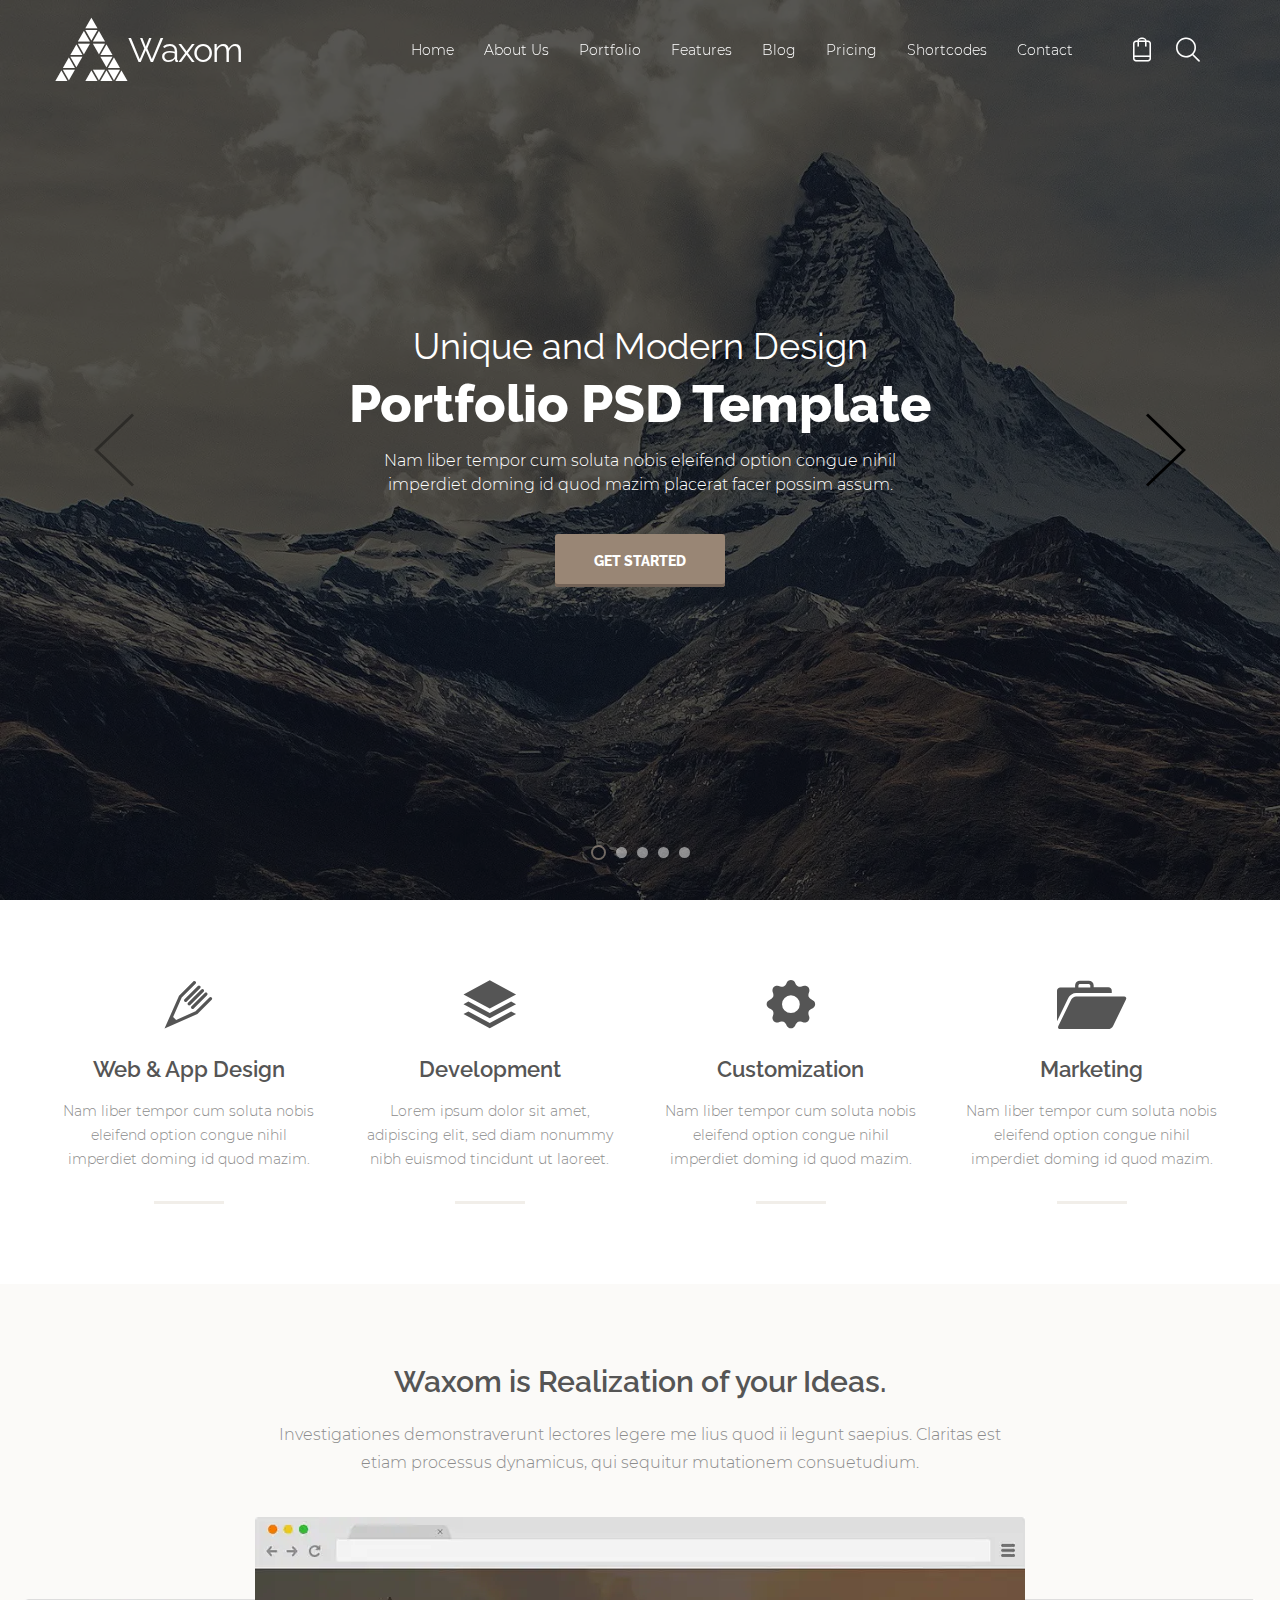
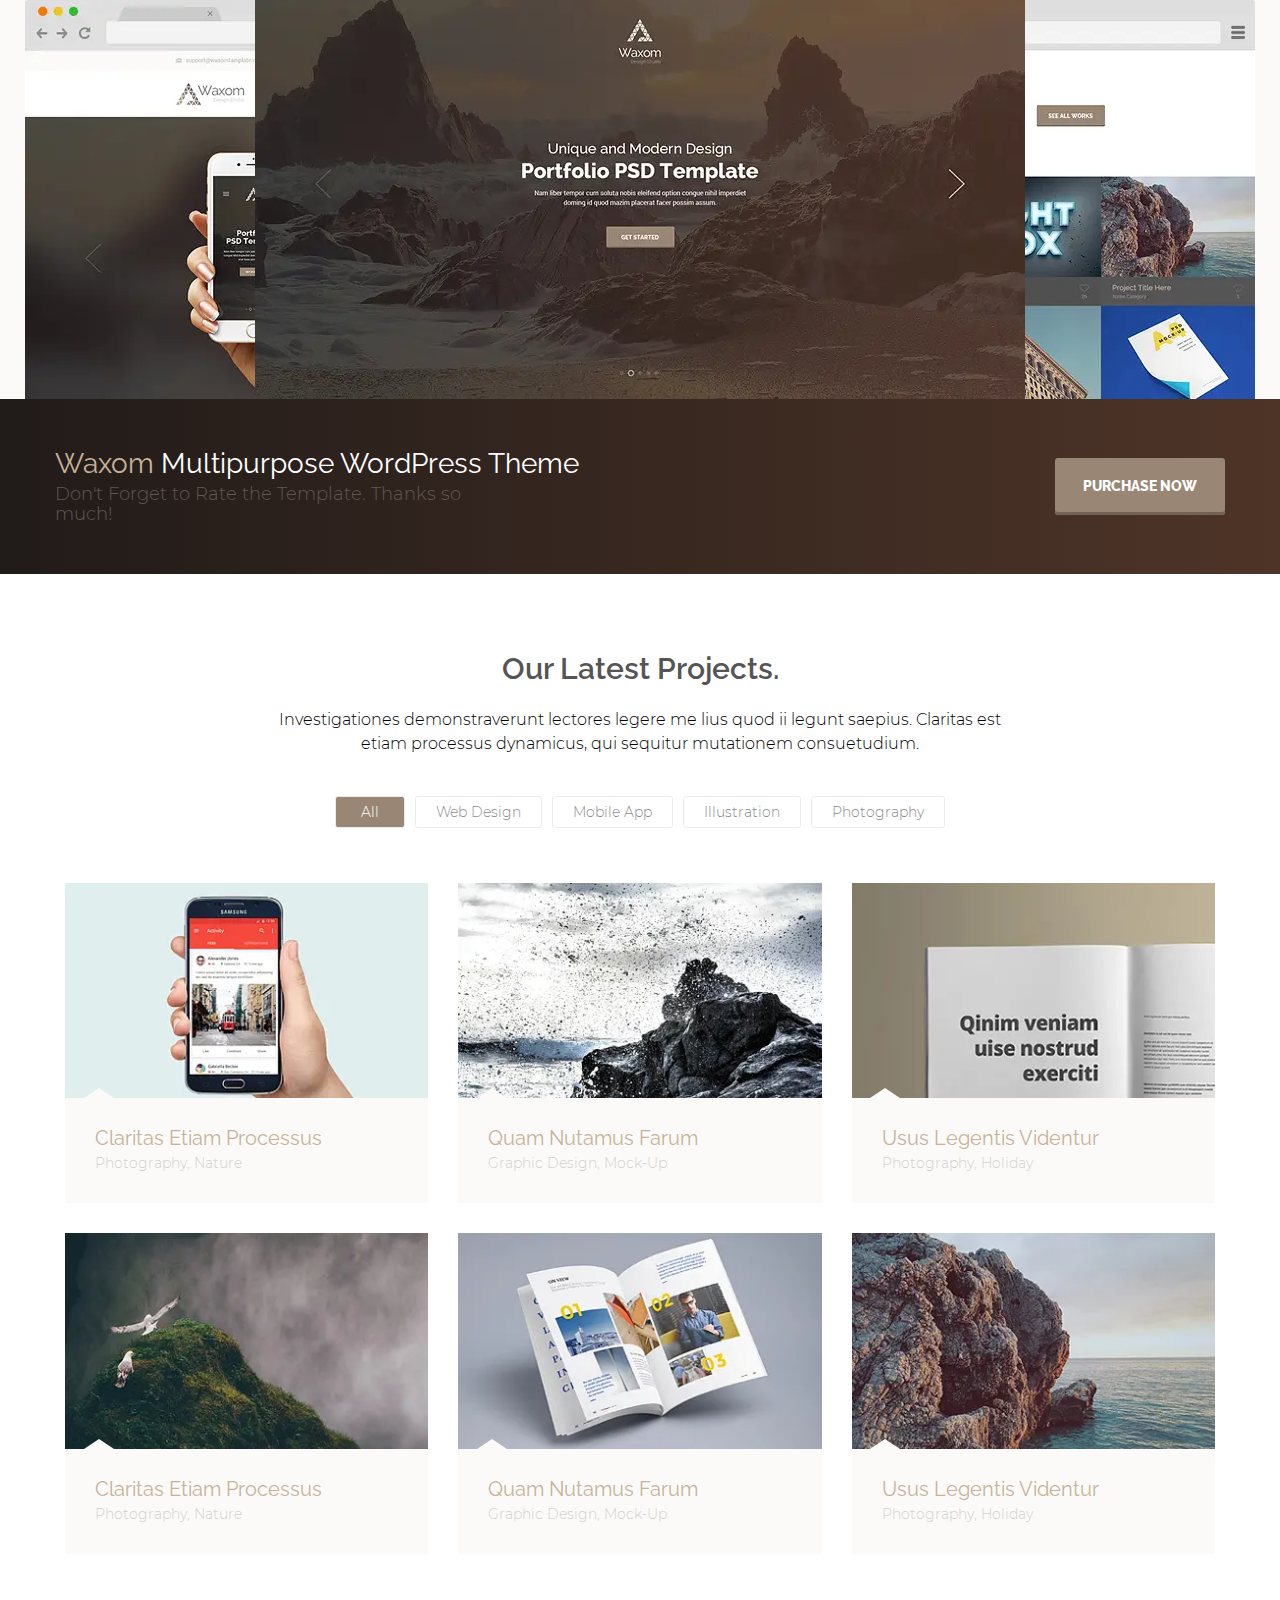
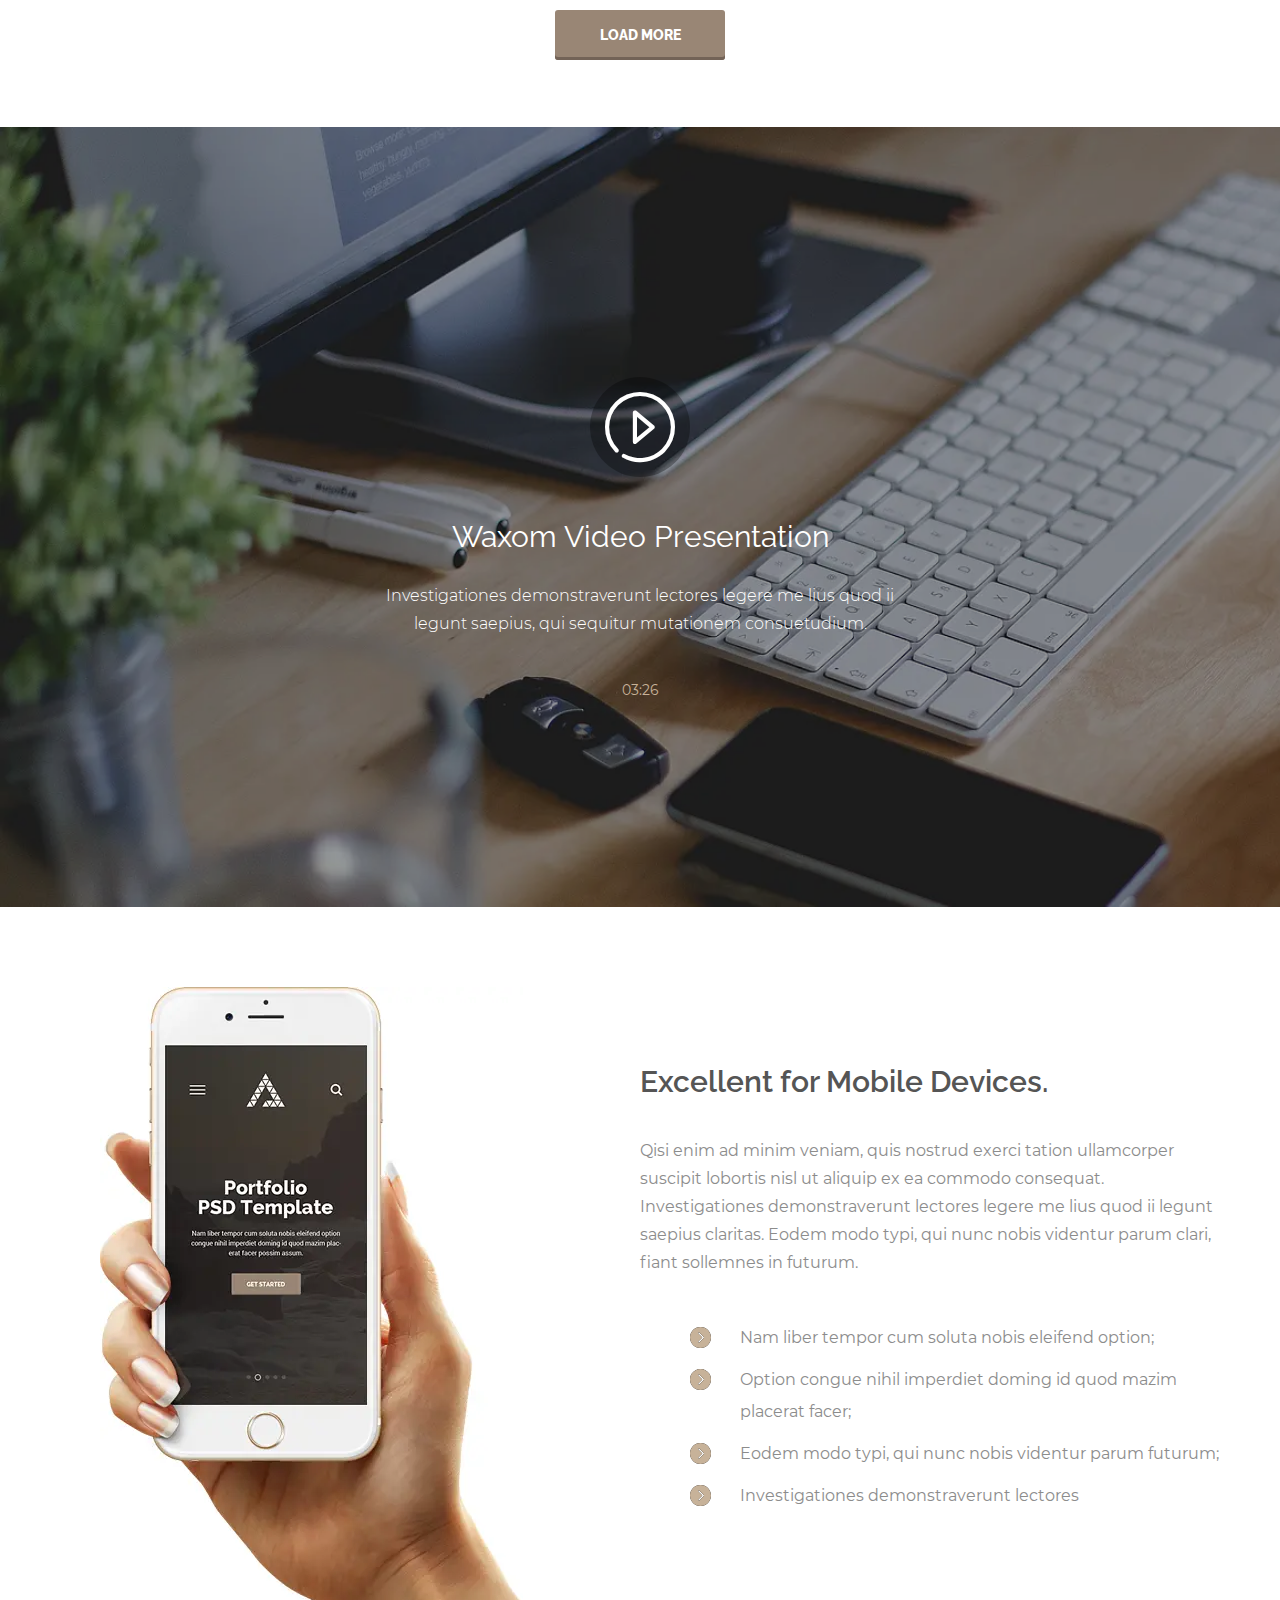
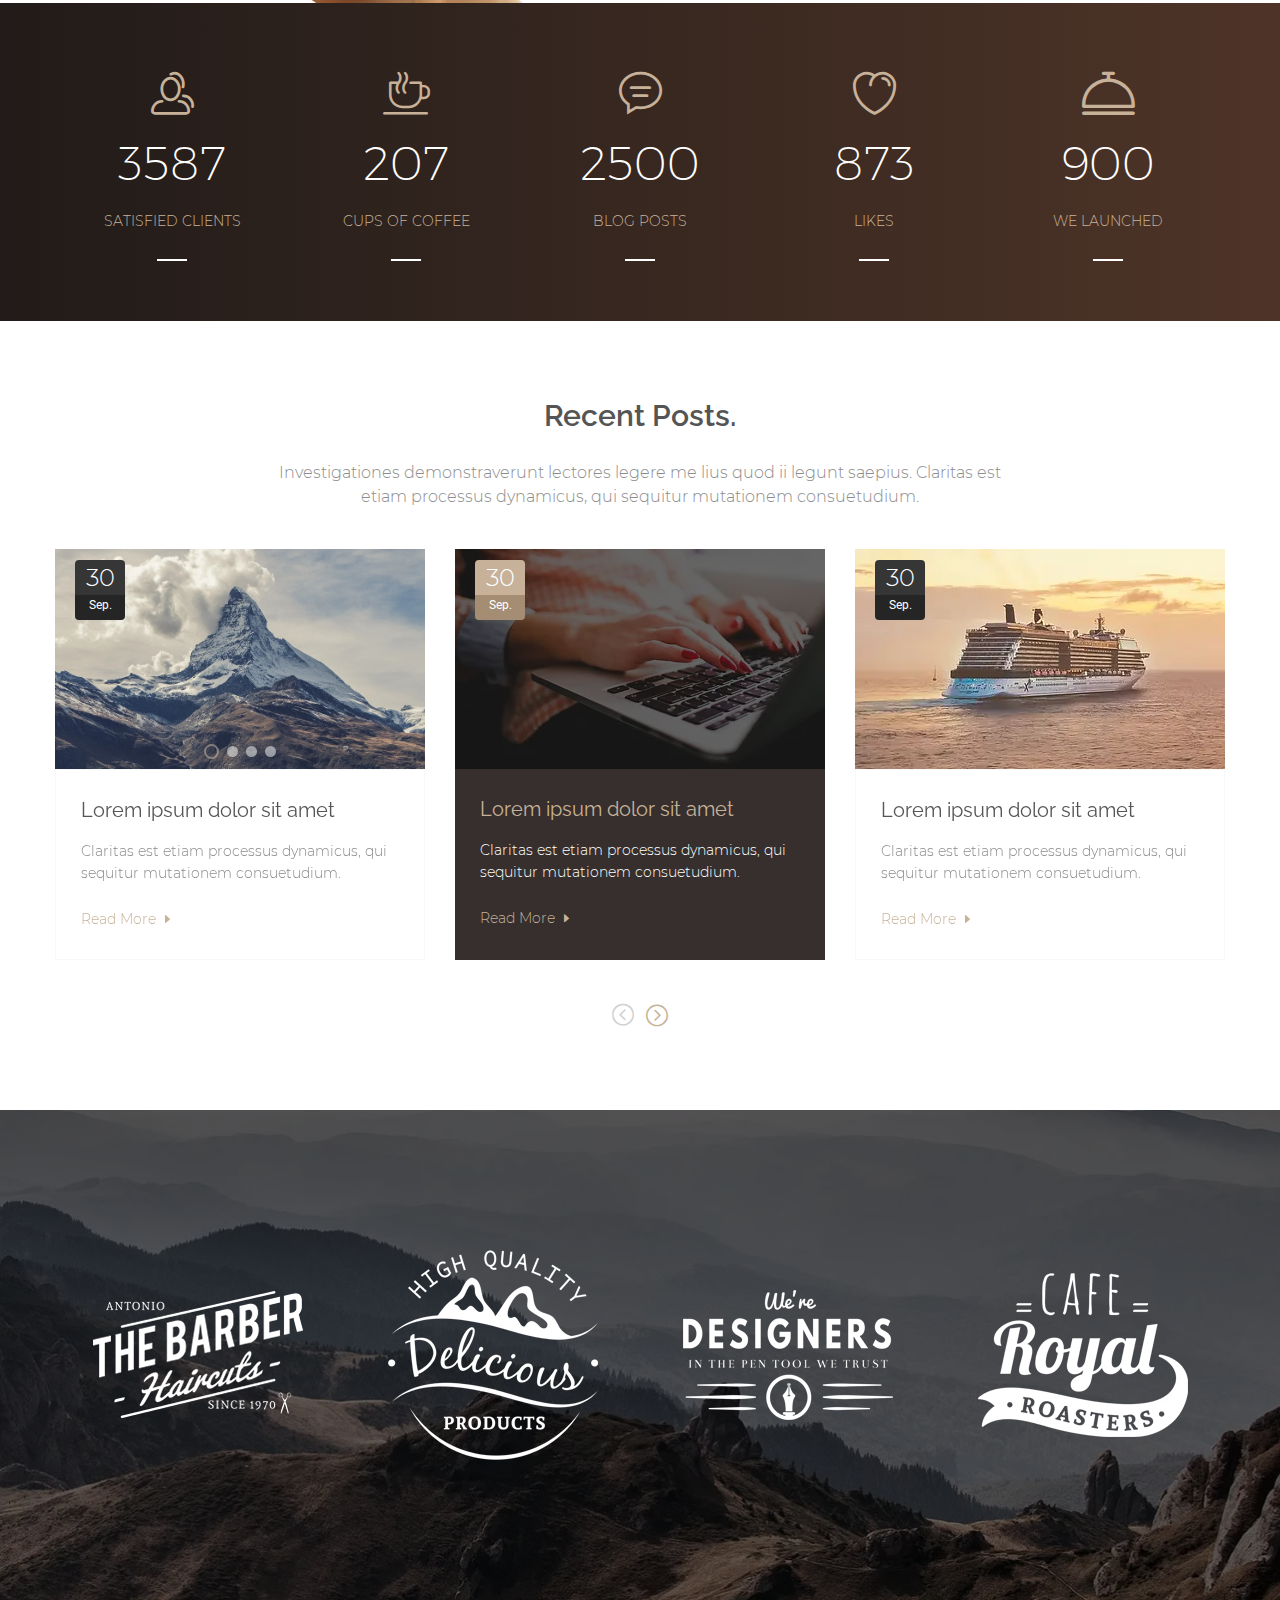
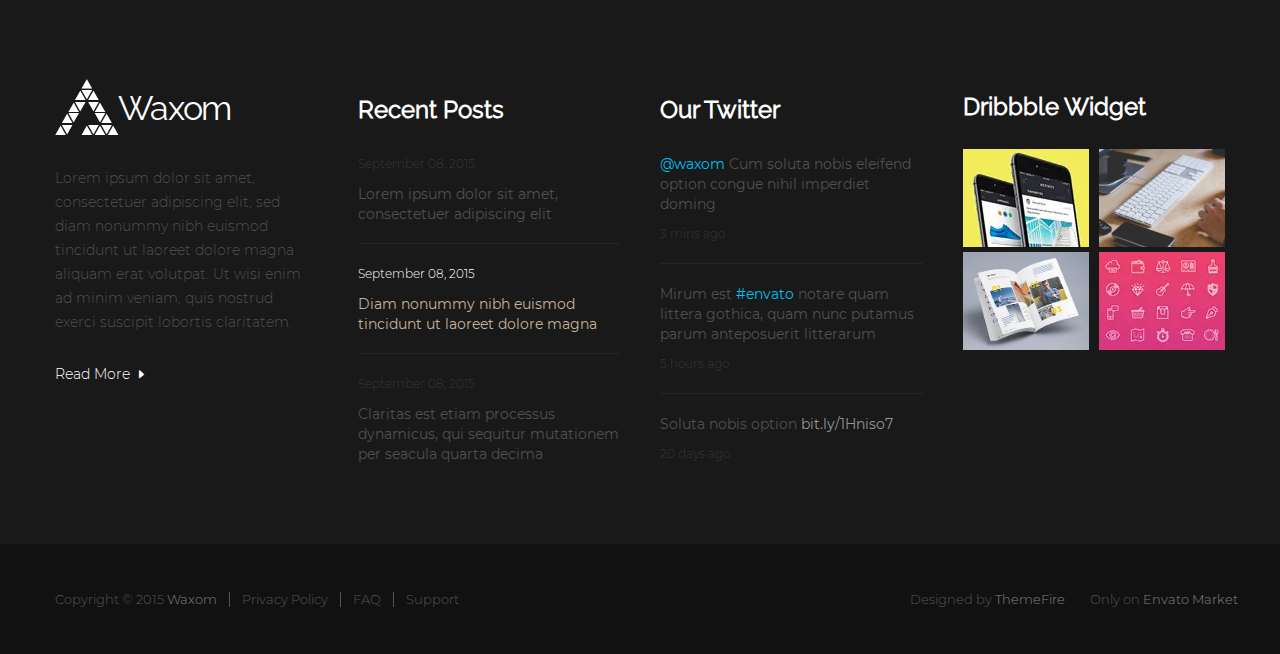
<file: index.html>
<!DOCTYPE html>
<html lang="en">

<head>
	<meta charset="UTF-8">
	<meta http-equiv="X-UA-Compatible" content="IE=edge">
	<meta name="viewport" content="width=device-width, initial-scale=1.0">
	<link rel="stylesheet" href="css/style.min.css">
	<title>Waxom</title>
</head>

<body>
	<div class="wrapper">
		<header class="header">
			<div class="header__wrapper">
				<div class="header__container _container">
					<nav class="header__body">
						<div class="header__row header-row">

							<div class="header-row__item logo">
								<div class="logo__image _image">
									<a href="#" class="logo__link _icon-logo _close"></a>
								</div>
								<div class="logo__text _logo-text">
									<a href="#" class="logo__link _close">Waxom</a>
								</div>
							</div>
							<div data-da=".header,767.98" class="header-row__item header-main">
								<ul class="header-main__list">
									<li class="header-main__item">
										<a href="#" class="header-main__link _close">Home</a>
									</li>
									<li class="header-main__item">
										<a href="#" class="header-main__link _close">About Us</a>
									</li>
									<li class="header-main__item">
										<a href="#" class="header-main__link _close">Portfolio</a>
									</li>
									<li class="header-main__item">
										<a href="#" class="header-main__link _close">Features</a>
									</li>
									<li class="header-main__item">
										<a href="#" class="header-main__link _close">Blog</a>
									</li>
									<li class="header-main__item">
										<a href="#" class="header-main__link _close">Pricing</a>
									</li>
									<li class="header-main__item">
										<a href="#" class="header-main__link _close">Shortcodes</a>
									</li>
									<li class="header-main__item">
										<a href="#" class="header-main__link _close">Contact</a>
									</li>
								</ul>
							</div>
							<div class="header-row__item icons">
								<div class="icons__cart _icon icons-item">
									<a href="#" class="icons__link-cart _icon-icon-cart _close"></a>
								</div>
								<button class="icons__search _icon _icon-icon-search _close icons-item"></button>
								<div class="icons__menu icons-item">
									<button class="icons__burger">
										<span></span>
									</button>
								</div>
							</div>
						</div>
						<form action="#" class="header__form header-form">
							<div class="header-form__icon _icon-icon-search"></div>
							<input type="text" placeholder="Search.." autofocus class="header-form__search _icon">
						</form>
					</nav>
				</div>
			</div>
		</header>
		<main class="page">
			<section class="slider">
				<div class="swiper-container slider__container">
					<div class="swiper-wrapper slider__wrapper">
						<div class="swiper-slide slider__slide slide">
							<div class="slide__body">
								<h3 class="slide__subtitle">Unique and Modern Design</h3>
								<h2 class="slide__title">Portfolio PSD Template</h2>
								<h4 class="slide__text text">Nam liber tempor cum soluta nobis eleifend option congue
									nihil imperdiet doming id quod
									mazim placerat facer possim
									assum.</h4>
								<div class="slide__button button">
									<a href="#" class="slide__btn btn">Get started</a>
								</div>
							</div>
						</div>
						<div class="swiper-slide slider__slide slide">
							<div class="slide__body">
								<h3 class="slide__subtitle">Unique and Modern Design</h3>
								<h1 class="slide__title">Portfolio PSD Template</h1>
								<h4 class="slide__text text">Nam liber tempor cum soluta nobis eleifend option congue
									nihil imperdiet doming id quod
									mazim placerat facer possim
									assum.</h4>
								<div class="slide__button button">
									<a href="#" class="slide__btn btn">Get started</a>
								</div>
							</div>
						</div>
						<div class="swiper-slide slider__slide slide">
							<div class="slide__body">
								<h3 class="slide__subtitle">Unique and Modern Design</h3>
								<h2 class="slide__title">Portfolio PSD Template</h2>
								<h4 class="slide__text text">Nam liber tempor cum soluta nobis eleifend option congue
									nihil imperdiet doming id quod
									mazim placerat facer possim
									assum.</h4>
								<div class="slide__button button">
									<a href="#" class="slide__btn btn">Get started</a>
								</div>
							</div>
						</div>
						<div class="swiper-slide slider__slide slide">
							<div class="slide__body">
								<h3 class="slide__subtitle">Unique and Modern Design</h3>
								<h2 class="slide__title">Portfolio PSD Template</h2>
								<h4 class="slide__text text">Nam liber tempor cum soluta nobis eleifend option congue
									nihil imperdiet doming id quod
									mazim placerat facer possim
									assum.</h4>
								<div class="slide__button button">
									<a href="#" class="slide__btn btn">Get started</a>
								</div>
							</div>
						</div>
						<div class="swiper-slide slider__slide slide">
							<div class="slide__body">
								<h3 class="slide__subtitle">Unique and Modern Design</h3>
								<h2 class="slide__title">Portfolio PSD Template</h2>
								<h4 class="slide__text text">Nam liber tempor cum soluta nobis eleifend option congue
									nihil imperdiet doming id quod
									mazim placerat facer possim
									assum.</h4>
								<div class="slide__button button">
									<a href="#" class="slide__btn btn">Get started</a>
								</div>
							</div>
						</div>
				</div>
				<div class="swiper-button-prev slider__prev _icon-arrow-spoiler"></div>
				<div class="swiper-button-next slider__next _icon-arrow-spoiler"></div>
				<div class="swiper-pagination slider__pagination"></div>
	</div>
	</section>
	<section class="sevices">
		<div class="sevices__container _container">
			<div class="sevices__row sevices-row">
				<a href="#" class="sevices-row__item sevices-row-item">
					<div class="sevices-row-item__image _icon-pencil"></div>
					<h3 class="sevices-row-item__title title">Web & App Design</h3>
					<div class="sevices-row-item__text text">
						Nam liber tempor cum soluta nobis eleifend option congue nihil imperdiet doming id quod mazim.
					</div>
				</a>
				<a href="#" class="sevices-row__item sevices-row-item">
					<div class="sevices-row-item__image _icon-paper"></div>
					<h3 class="sevices-row-item__title title">Development</h3>
					<div class="sevices-row-item__text text">
						Lorem ipsum dolor sit amet, adipiscing elit, sed diam nonummy nibh euismod tincidunt ut laoreet.
					</div>
				</a>
				<a href="#" class="sevices-row__item sevices-row-item">
					<div class="sevices-row-item__image _icon-settings"></div>
					<h3 class="sevices-row-item__title title">Customization</h3>
					<div class="sevices-row-item__text text">
						Nam liber tempor cum soluta nobis eleifend option congue nihil imperdiet doming id quod mazim.
					</div>
				</a>
				<a href="#" class="sevices-row__item sevices-row-item">
					<div class="sevices-row-item__image _icon-folder"></div>
					<h3 class="sevices-row-item__title title">Marketing</h3>
					<div class="sevices-row-item__text text">
						Nam liber tempor cum soluta nobis eleifend option congue nihil imperdiet doming id quod mazim.
					</div>
				</a>
			</div>
		</div>
	</section>
	<section class="ideas">
		<div class="ideas__realization ideas-realization">
			<div class="ideas-realization__container _container">
				<h2 class="ideas-realization__title title">Waxom is Realization of your Ideas.</h2>
				<div class="ideas-realization__text text">
					Investigationes demonstraverunt lectores legere me lius quod ii legunt saepius. Claritas est etiam
					processus dynamicus,
					qui sequitur mutationem consuetudium.
				</div>
			</div>
		</div>
		<div class="ideas__images ideas-images">
			<div class="ideas-images__row">
				<div class="ideas-images__item">
					<picture>
						<source srcset="img/ideas/browser-left.webp" type="image/webp"><img
							src="img/ideas/browser-left.jpg" alt="">
					</picture>
				</div>
				<div class="ideas-images__item">
					<picture>
						<source srcset="img/ideas/browser-center.webp" type="image/webp"><img
							src="img/ideas/browser-center.jpg" alt="">
					</picture>
				</div>
				<div class="ideas-images__item">
					<picture>
						<source srcset="img/ideas/browser-right.webp" type="image/webp"><img
							src="img/ideas/browser-right.jpg" alt="">
					</picture>
				</div>
			</div>
		</div>
		<div class="ideas__wordpress ideas-wordpress">
			<div class="ideas-wordpress__container _container">
				<div class="ideas-wordpress__row">
					<div class="ideas-wordpress__item ideas-text">
						<h3 class="ideas-text__title">
							<span class="_waxom">Waxom</span> Multipurpose WordPress Theme
						</h3>
						<div class="ideas-text__subtitle">
							Don't Forget to Rate the Template. Thanks so much!
						</div>
					</div>
					<div class="ideas-wordpress__item ideas-button">
						<a href="#" class="ideas-button__link btn">Purchase Now</a>
					</div>
				</div>
			</div>
		</div>
	</section>
	<section class="projects">
		<div class="projects__container _container">
			<h2 class="projects__title title">Our Latest Projects.</h2>
			<div class="projects__text text">
				Investigationes demonstraverunt lectores legere me lius quod ii legunt saepius. Claritas est etiam
				processus dynamicus,
				qui sequitur mutationem consuetudium.
			</div>
			<div class="projects__tabs projects-tabs">
				<ul class="projects-tabs__list tabs-list">
					<li class="tabs-list__item _active">All</li>
					<li class="tabs-list__item">Web Design</li>
					<li class="tabs-list__item">Mobile App</li>
					<li class="tabs-list__item">Illustration</li>
					<li class="tabs-list__item">Photography</li>
				</ul>
				<div class="projects-tabs__content tabs-content _active">
					<div class="tabs-content__item tabs-content-item">
						<div class="tabs-content-item__image">
							<div class="tabs-content-item__icons">
								<a href="#" class="tabs-content-item__share _icon-share _active"></a>
								<a href="#" class="tabs-content-item__lupa _icon-lupa"></a>
							</div>
							<picture>
								<source srcset="img/projects/telephone.webp" type="image/webp"><img
									src="img/projects/telephone.jpg" alt="">
							</picture>
						</div>
						<div class="tabs-content-item__text">
							<h3 class="tabs-content-item__title">
								Claritas Etiam Processus
							</h3>
							<h4 class="tabs-content-item__slogan">
								Photography, Nature
							</h4>
						</div>
					</div>
					<div class="tabs-content__item tabs-content-item">
						<div class="tabs-content-item__image">
							<div class="tabs-content-item__icons">
								<a href="#" class="tabs-content-item__share _icon-share _active"></a>
								<a href="#" class="tabs-content-item__lupa _icon-lupa"></a>
							</div>
							<picture>
								<source srcset="img/projects/rock.webp" type="image/webp"><img
									src="img/projects/rock.jpg" alt="">
							</picture>
						</div>
						<div class="tabs-content-item__text">
							<h3 class="tabs-content-item__title">
								Quam Nutamus Farum
							</h3>
							<h4 class="tabs-content-item__slogan">
								Graphic Design, Mock-Up
							</h4>
						</div>
					</div>
					<div class="tabs-content__item tabs-content-item">
						<div class="tabs-content-item__image">
							<div class="tabs-content-item__icons">
								<a href="#" class="tabs-content-item__share _icon-share _active"></a>
								<a href="#" class="tabs-content-item__lupa _icon-lupa"></a>
							</div>
							<picture>
								<source srcset="img/projects/notebook.webp" type="image/webp"><img
									src="img/projects/notebook.jpg" alt="">
							</picture>
						</div>
						<div class="tabs-content-item__text">
							<h3 class="tabs-content-item__title">
								Usus Legentis Videntur
							</h3>
							<h4 class="tabs-content-item__slogan">
								Photography, Holiday
							</h4>
						</div>
					</div>
					<div class="tabs-content__item tabs-content-item">
						<div class="tabs-content-item__image">
							<div class="tabs-content-item__icons">
								<a href="#" class="tabs-content-item__share _icon-share _active"></a>
								<a href="#" class="tabs-content-item__lupa _icon-lupa"></a>
							</div>
							<picture>
								<source srcset="img/projects/birds.webp" type="image/webp"><img
									src="img/projects/birds.jpg" alt="">
							</picture>
						</div>
						<div class="tabs-content-item__text">
							<h3 class="tabs-content-item__title">
								Claritas Etiam Processus
							</h3>
							<h4 class="tabs-content-item__slogan">
								Photography, Nature
							</h4>
						</div>
					</div>
					<div class="tabs-content__item tabs-content-item">
						<div class="tabs-content-item__image">
							<div class="tabs-content-item__icons">
								<a href="#" class="tabs-content-item__share _icon-share _active"></a>
								<a href="#" class="tabs-content-item__lupa _icon-lupa"></a>
							</div>
							<picture>
								<source srcset="img/projects/magazine.webp" type="image/webp"><img
									src="img/projects/magazine.jpg" alt="">
							</picture>
						</div>
						<div class="tabs-content-item__text">
							<h3 class="tabs-content-item__title">
								Quam Nutamus Farum
							</h3>
							<h4 class="tabs-content-item__slogan">
								Graphic Design, Mock-Up
							</h4>
						</div>
					</div>
					<div class="tabs-content__item tabs-content-item">
						<div class="tabs-content-item__image">
							<div class="tabs-content-item__icons">
								<a href="#" class="tabs-content-item__share _icon-share _active"></a>
								<a href="#" class="tabs-content-item__lupa _icon-lupa"></a>
							</div>
							<picture>
								<source srcset="img/projects/sea.webp" type="image/webp"><img src="img/projects/sea.jpg"
									alt="">
							</picture>
						</div>
						<div class="tabs-content-item__text">
							<h3 class="tabs-content-item__title">
								Usus Legentis Videntur
							</h3>
							<h4 class="tabs-content-item__slogan">
								Photography, Holiday
							</h4>
						</div>
					</div>
				</div>
				<div class="projects-tabs__content tabs-content">
					<div class="tabs-content__item tabs-content-item">
						<div class="tabs-content-item__image">
							<div class="tabs-content-item__icons">
								<a href="#" class="tabs-content-item__share _icon-share _active"></a>
								<a href="#" class="tabs-content-item__lupa _icon-lupa"></a>
							</div>
							<picture>
								<source srcset="img/projects/notebook.webp" type="image/webp"><img
									src="img/projects/notebook.jpg" alt="">
							</picture>
						</div>
						<div class="tabs-content-item__text">
							<h3 class="tabs-content-item__title">
								Usus Legentis Videntur
							</h3>
							<h4 class="tabs-content-item__slogan">
								Photography, Holiday
							</h4>
						</div>
					</div>
					<div class="tabs-content__item tabs-content-item">
						<div class="tabs-content-item__image">
							<div class="tabs-content-item__icons">
								<a href="#" class="tabs-content-item__share _icon-share _active"></a>
								<a href="#" class="tabs-content-item__lupa _icon-lupa"></a>
							</div>
							<picture>
								<source srcset="img/projects/birds.webp" type="image/webp"><img
									src="img/projects/birds.jpg" alt="">
							</picture>
						</div>
						<div class="tabs-content-item__text">
							<h3 class="tabs-content-item__title">
								Claritas Etiam Processus
							</h3>
							<h4 class="tabs-content-item__slogan">
								Photography, Nature
							</h4>
						</div>
					</div>
					<div class="tabs-content__item tabs-content-item">
						<div class="tabs-content-item__image">
							<div class="tabs-content-item__icons">
								<a href="#" class="tabs-content-item__share _icon-share _active"></a>
								<a href="#" class="tabs-content-item__lupa _icon-lupa"></a>
							</div>
							<picture>
								<source srcset="img/projects/magazine.webp" type="image/webp"><img
									src="img/projects/magazine.jpg" alt="">
							</picture>
						</div>
						<div class="tabs-content-item__text">
							<h3 class="tabs-content-item__title">
								Quam Nutamus Farum
							</h3>
							<h4 class="tabs-content-item__slogan">
								Graphic Design, Mock-Up
							</h4>
						</div>
					</div>
					<div class="tabs-content__item tabs-content-item">
						<div class="tabs-content-item__image">
							<div class="tabs-content-item__icons">
								<a href="#" class="tabs-content-item__share _icon-share _active"></a>
								<a href="#" class="tabs-content-item__lupa _icon-lupa"></a>
							</div>
							<picture>
								<source srcset="img/projects/sea.webp" type="image/webp"><img src="img/projects/sea.jpg"
									alt="">
							</picture>
						</div>
						<div class="tabs-content-item__text">
							<h3 class="tabs-content-item__title">
								Usus Legentis Videntur
							</h3>
							<h4 class="tabs-content-item__slogan">
								Photography, Holiday
							</h4>
						</div>
					</div>
				</div>
				<div class="projects-tabs__content tabs-content">
					<div class="tabs-content__item tabs-content-item">
						<div class="tabs-content-item__image">
							<div class="tabs-content-item__icons">
								<a href="#" class="tabs-content-item__share _icon-share _active"></a>
								<a href="#" class="tabs-content-item__lupa _icon-lupa"></a>
							</div>
							<picture>
								<source srcset="img/projects/notebook.webp" type="image/webp"><img
									src="img/projects/notebook.jpg" alt="">
							</picture>
						</div>
						<div class="tabs-content-item__text">
							<h3 class="tabs-content-item__title">
								Usus Legentis Videntur
							</h3>
							<h4 class="tabs-content-item__slogan">
								Photography, Holiday
							</h4>
						</div>
					</div>
					<div class="tabs-content__item tabs-content-item">
						<div class="tabs-content-item__image">
							<div class="tabs-content-item__icons">
								<a href="#" class="tabs-content-item__share _icon-share _active"></a>
								<a href="#" class="tabs-content-item__lupa _icon-lupa"></a>
							</div>
							<picture>
								<source srcset="img/projects/sea.webp" type="image/webp"><img src="img/projects/sea.jpg"
									alt="">
							</picture>
						</div>
						<div class="tabs-content-item__text">
							<h3 class="tabs-content-item__title">
								Usus Legentis Videntur
							</h3>
							<h4 class="tabs-content-item__slogan">
								Photography, Holiday
							</h4>
						</div>
					</div>
				</div>
				<div class="projects-tabs__content tabs-content">
					<div class="tabs-content__item tabs-content-item">
						<div class="tabs-content-item__image">
							<div class="tabs-content-item__icons">
								<a href="#" class="tabs-content-item__share _icon-share _active"></a>
								<a href="#" class="tabs-content-item__lupa _icon-lupa"></a>
							</div>
							<picture>
								<source srcset="img/projects/notebook.webp" type="image/webp"><img
									src="img/projects/notebook.jpg" alt="">
							</picture>
						</div>
						<div class="tabs-content-item__text">
							<h3 class="tabs-content-item__title">
								Usus Legentis Videntur
							</h3>
							<h4 class="tabs-content-item__slogan">
								Photography, Holiday
							</h4>
						</div>
					</div>
					<div class="tabs-content__item tabs-content-item">
						<div class="tabs-content-item__image">
							<div class="tabs-content-item__icons">
								<a href="#" class="tabs-content-item__share _icon-share _active"></a>
								<a href="#" class="tabs-content-item__lupa _icon-lupa"></a>
							</div>
							<picture>
								<source srcset="img/projects/sea.webp" type="image/webp"><img src="img/projects/sea.jpg"
									alt="">
							</picture>
						</div>
						<div class="tabs-content-item__text">
							<h3 class="tabs-content-item__title">
								Usus Legentis Videntur
							</h3>
							<h4 class="tabs-content-item__slogan">
								Photography, Holiday
							</h4>
						</div>
					</div>
					<div class="tabs-content__item tabs-content-item">
						<div class="tabs-content-item__image">
							<div class="tabs-content-item__icons">
								<a href="#" class="tabs-content-item__share _icon-share _active"></a>
								<a href="#" class="tabs-content-item__lupa _icon-lupa"></a>
							</div>
							<picture>
								<source srcset="img/projects/sea.webp" type="image/webp"><img src="img/projects/sea.jpg"
									alt="">
							</picture>
						</div>
						<div class="tabs-content-item__text">
							<h3 class="tabs-content-item__title">
								Usus Legentis Videntur
							</h3>
							<h4 class="tabs-content-item__slogan">
								Photography, Holiday
							</h4>
						</div>
					</div>
				</div>
				<div class="projects-tabs__content tabs-content">
					<div class="tabs-content__item tabs-content-item">
						<div class="tabs-content-item__image">
							<div class="tabs-content-item__icons">
								<a href="#" class="tabs-content-item__share _icon-share _active"></a>
								<a href="#" class="tabs-content-item__lupa _icon-lupa"></a>
							</div>
							<picture>
								<source srcset="img/projects/rock.webp" type="image/webp"><img
									src="img/projects/rock.jpg" alt="">
							</picture>
						</div>
						<div class="tabs-content-item__text">
							<h3 class="tabs-content-item__title">
								Quam Nutamus Farum
							</h3>
							<h4 class="tabs-content-item__slogan">
								Graphic Design, Mock-Up
							</h4>
						</div>
					</div>
					<div class="tabs-content__item tabs-content-item">
						<div class="tabs-content-item__image">
							<div class="tabs-content-item__icons">
								<a href="#" class="tabs-content-item__share _icon-share _active"></a>
								<a href="#" class="tabs-content-item__lupa _icon-lupa"></a>
							</div>
							<picture>
								<source srcset="img/projects/notebook.webp" type="image/webp"><img
									src="img/projects/notebook.jpg" alt="">
							</picture>
						</div>
						<div class="tabs-content-item__text">
							<h3 class="tabs-content-item__title">
								Usus Legentis Videntur
							</h3>
							<h4 class="tabs-content-item__slogan">
								Photography, Holiday
							</h4>
						</div>
					</div>
					<div class="tabs-content__item tabs-content-item">
						<div class="tabs-content-item__image">
							<div class="tabs-content-item__icons">
								<a href="#" class="tabs-content-item__share _icon-share _active"></a>
								<a href="#" class="tabs-content-item__lupa _icon-lupa"></a>
							</div>
							<picture>
								<source srcset="img/projects/birds.webp" type="image/webp"><img
									src="img/projects/birds.jpg" alt="">
							</picture>
						</div>
						<div class="tabs-content-item__text">
							<h3 class="tabs-content-item__title">
								Claritas Etiam Processus
							</h3>
							<h4 class="tabs-content-item__slogan">
								Photography, Nature
							</h4>
						</div>
					</div>
					<div class="tabs-content__item tabs-content-item">
						<div class="tabs-content-item__image">
							<div class="tabs-content-item__icons">
								<a href="#" class="tabs-content-item__share _icon-share _active"></a>
								<a href="#" class="tabs-content-item__lupa _icon-lupa"></a>
							</div>
							<picture>
								<source srcset="img/projects/magazine.webp" type="image/webp"><img
									src="img/projects/magazine.jpg" alt="">
							</picture>
						</div>
						<div class="tabs-content-item__text">
							<h3 class="tabs-content-item__title">
								Quam Nutamus Farum
							</h3>
							<h4 class="tabs-content-item__slogan">
								Graphic Design, Mock-Up
							</h4>
						</div>
					</div>
					<div class="tabs-content__item tabs-content-item">
						<div class="tabs-content-item__image">
							<div class="tabs-content-item__icons">
								<a href="#" class="tabs-content-item__share _icon-share _active"></a>
								<a href="#" class="tabs-content-item__lupa _icon-lupa"></a>
							</div>
							<picture>
								<source srcset="img/projects/sea.webp" type="image/webp"><img src="img/projects/sea.jpg"
									alt="">
							</picture>
						</div>
						<div class="tabs-content-item__text">
							<h3 class="tabs-content-item__title">
								Usus Legentis Videntur
							</h3>
							<h4 class="tabs-content-item__slogan">
								Photography, Holiday
							</h4>
						</div>
					</div>
				</div>
				<div class="projects-tabs__button button">
					<a href="#" class="projects-tabs__btn btn">Load More</a>
				</div>
			</div>
		</div>
	</section>
	<section class="video">
		<div class="video__container _container">
			<div class="video__body">
				<div class="video__play video-play">
					<div class="video-play__icon _icon-play"></div>
				</div>
				<h2 class="video__title">Waxom Video Presentation</h2>
				<div class="video__text text">
					Investigationes demonstraverunt lectores legere me lius quod ii legunt saepius, qui sequitur
					mutationem consuetudium.
				</div>
				<div class="video__time">03:26</div>
			</div>
		</div>
	</section>
	<section class="mobile">
		<div class="mobile__container _container">
			<div class="mobile__row mobile-row">
				<div class="mobile-row__item mobile-row-item-image">
					<picture>
						<source srcset="img/mobile/mobile.webp" type="image/webp"><img src="img/mobile/mobile.jpg"
							alt="">
					</picture>
				</div>
				<div class="mobile-row__item mobile-row-item-text">
					<h2 class="mobile-row-item-text__title title">
						Excellent for Mobile Devices.
					</h2>
					<div class="mobile-row-item-text__text text">
						Qisi enim ad minim veniam, quis nostrud exerci tation ullamcorper suscipit lobortis nisl ut
						aliquip ex ea commodo
						consequat. Investigationes demonstraverunt lectores legere me lius quod ii legunt saepius
						claritas. Eodem modo typi, qui
						nunc nobis videntur parum clari, fiant sollemnes in futurum.
					</div>
					<ul class="mobile-row-item-text__list">
						<li class="mobile-row-item-text__list-item">
							Nam liber tempor cum soluta nobis eleifend option;
						</li>
						<li class="mobile-row-item-text__list-item">
							Option congue nihil imperdiet doming id quod mazim placerat facer;
						</li>
						<li class="mobile-row-item-text__list-item">
							Eodem modo typi, qui nunc nobis videntur parum futurum;
						</li>
						<li class="mobile-row-item-text__list-item">
							Investigationes demonstraverunt lectores
						</li>
					</ul>
				</div>
			</div>
		</div>
		<div class="mobile__statistics statistics">
			<div class="statistics__container _container">
				<div class="statistics__row statistics-row">
					<div class="statistics-row__item statistics-item">
						<div class="statistics-item__icon _icon-people"></div>
						<h3 class="statistics-item__quantity">
							3587
						</h3>
						<h4 class="statistics-item__text">
							Satisfied Clients
						</h4>
					</div>
					<div class="statistics-row__item statistics-item">
						<div class="statistics-item__icon _icon-coffe"></div>
						<h3 class="statistics-item__quantity">
							207
						</h3>
						<h4 class="statistics-item__text">
							Cups of coffee
						</h4>
					</div>
					<div class="statistics-row__item statistics-item">
						<div class="statistics-item__icon _icon-post"></div>
						<h3 class="statistics-item__quantity">
							2500
						</h3>
						<h4 class="statistics-item__text">
							Blog posts
						</h4>
					</div>
					<div class="statistics-row__item statistics-item">
						<div class="statistics-item__icon _icon-like"></div>
						<h3 class="statistics-item__quantity">
							873
						</h3>
						<h4 class="statistics-item__text">
							Likes
						</h4>
					</div>
					<div class="statistics-row__item statistics-item">
						<div class="statistics-item__icon _icon-launch"></div>
						<h3 class="statistics-item__quantity">
							900
						</h3>
						<h4 class="statistics-item__text">
							We launched
						</h4>
					</div>
				</div>
			</div>
		</div>
	</section>
	<section class="slider-posts">
		<div class="slider-posts__container _container">
			<div class="slider-posts__text slider-posts-text">
				<h2 class="slider-posts-text__title title">
					Recent Posts.
				</h2>
				<div class="slider-posts-text__text text">
					Investigationes demonstraverunt lectores legere me lius quod ii legunt saepius. Claritas est etiam
					processus dynamicus,
					qui sequitur mutationem consuetudium.
				</div>
			</div>
			<div class="swiper-container slider-posts__slider">
				<div class="swiper-wrapper slider-posts__wrapper">
					<div class="swiper-slide slider-posts__slide posts-slide">
						<div class="posts-slide__card">
							<div class="posts-slide__image posts-slide-image">
								<div class="posts-slide-image__calendar calendar">
									<div class="calendar__number">30</div>
									<div class="calendar__month">Sep.</div>
								</div>
								<div class="swiper-container posts-slide-image__slider image-slider">
									<div class="swiper-wrapper image-slider__wrapper">
										<div class="swiper-slide image-slider__slide">
											<div class="image-slider__img">
												<picture>
													<source srcset="img/slider/mountain.webp" type="image/webp"><img
														src="img/slider/mountain.jpg" alt="">
												</picture>
											</div>
										</div>
										<div class="swiper-slide image-slider__slide">
											<div class="image-slider__img">
												<picture>
													<source srcset="img/posts-slide/foots.webp" type="image/webp"><img
														src="img/posts-slide/foots.jpg" alt="">
												</picture>
											</div>
										</div>
										<div class="swiper-slide image-slider__slide">
											<div class="image-slider__img">
												<picture>
													<source srcset="img/posts-slide/notebook.webp" type="image/webp">
													<img src="img/posts-slide/notebook.jpg" alt="">
												</picture>
											</div>
										</div>
										<div class="swiper-slide image-slider__slide">
											<div class="image-slider__img">
												<picture>
													<source srcset="img/video/video-bg.webp" type="image/webp"><img
														src="img/video/video-bg.jpg" alt="">
												</picture>
											</div>
										</div>
									</div>
									<div class="swiper-pagination image-slider__pagination"></div>
								</div>
							</div>
							<div class="posts-slide__content-text content-text">
								<h3 class="content-text__title">
									Lorem ipsum dolor sit amet
								</h3>
								<div class="content-text__text text">
									Claritas est etiam processus dynamicus, qui sequitur mutationem consuetudium.
								</div>
								<div class="content-text__read _read">
									<a href="#">Read More</a>
								</div>
							</div>
						</div>
					</div>
					<div class="swiper-slide slider-posts__slide posts-slide">
						<div class="posts-slide__card">
							<div class="posts-slide__image posts-slide-image">
								<div class="posts-slide-image__calendar calendar">
									<div class="calendar__number">30</div>
									<div class="calendar__month">Sep.</div>
								</div>
								<div class="posts-slide-image__img">
									<picture>
										<source srcset="img/posts-slide/notebook.webp" type="image/webp"><img
											src="img/posts-slide/notebook.jpg" alt="">
									</picture>
								</div>
							</div>
							<div class="posts-slide__content-text content-text">
								<h3 class="content-text__title">
									Lorem ipsum dolor sit amet
								</h3>
								<div class="content-text__text text">
									Claritas est etiam processus dynamicus, qui sequitur mutationem consuetudium.
								</div>
								<div class="content-text__read _read">
									<a href="#">Read More</a>
								</div>
							</div>
						</div>
					</div>
					<div class="swiper-slide slider-posts__slide posts-slide">
						<div class="posts-slide__card">
							<div class="posts-slide__image posts-slide-image">
								<div class="posts-slide-image__calendar calendar">
									<div class="calendar__number">30</div>
									<div class="calendar__month">Sep.</div>
								</div>
								<div class="posts-slide-image__img">
									<picture>
										<source srcset="img/posts-slide/yacht.webp" type="image/webp"><img
											src="img/posts-slide/yacht.jpg" alt="">
									</picture>
								</div>
							</div>
							<div class="posts-slide__content-text content-text">
								<h3 class="content-text__title">
									Lorem ipsum dolor sit amet
								</h3>
								<div class="content-text__text text">
									Claritas est etiam processus dynamicus, qui sequitur mutationem consuetudium.
								</div>
								<div class="content-text__read _read">
									<a href="#">Read More</a>
								</div>
							</div>
						</div>
					</div>
					<div class="swiper-slide slider-posts__slide posts-slide">
						<div class="posts-slide__card">
							<div class="posts-slide__image posts-slide-image">
								<div class="posts-slide-image__calendar calendar">
									<div class="calendar__number">30</div>
									<div class="calendar__month">Sep.</div>
								</div>
								<div class="posts-slide-image__img">
									<picture>
										<source srcset="img/posts-slide/yacht.webp" type="image/webp"><img
											src="img/posts-slide/yacht.jpg" alt="">
									</picture>
								</div>
							</div>
							<div class="posts-slide__content-text content-text">
								<h3 class="content-text__title">
									Lorem ipsum dolor sit amet
								</h3>
								<div class="content-text__text text">
									Claritas est etiam processus dynamicus, qui sequitur mutationem consuetudium.
								</div>
								<div class="content-text__read _read">
									<a href="#">Read More</a>
								</div>
							</div>
						</div>
					</div>
					<div class="swiper-slide slider-posts__slide posts-slide">
						<div class="posts-slide__card">
							<div class="posts-slide__image posts-slide-image">
								<div class="posts-slide-image__calendar calendar">
									<div class="calendar__number">30</div>
									<div class="calendar__month">Sep.</div>
								</div>
								<div class="posts-slide-image__img">
									<picture>
										<source srcset="img/posts-slide/yacht.webp" type="image/webp"><img
											src="img/posts-slide/yacht.jpg" alt="">
									</picture>
								</div>
							</div>
							<div class="posts-slide__content-text content-text">
								<h3 class="content-text__title">
									Lorem ipsum dolor sit amet
								</h3>
								<div class="content-text__text text">
									Claritas est etiam processus dynamicus, qui sequitur mutationem consuetudium.
								</div>
								<div class="content-text__read _read">
									<a href="#">Read More</a>
								</div>
							</div>
						</div>
					</div>
					<div class="swiper-slide slider-posts__slide posts-slide">
						<div class="posts-slide__card">
							<div class="posts-slide__image posts-slide-image">
								<div class="posts-slide-image__calendar calendar">
									<div class="calendar__number">30</div>
									<div class="calendar__month">Sep.</div>
								</div>
								<div class="posts-slide-image__img">
									<picture>
										<source srcset="img/posts-slide/yacht.webp" type="image/webp"><img
											src="img/posts-slide/yacht.jpg" alt="">
									</picture>
								</div>
							</div>
							<div class="posts-slide__content-text content-text">
								<h3 class="content-text__title">
									Lorem ipsum dolor sit amet
								</h3>
								<div class="content-text__text text">
									Claritas est etiam processus dynamicus, qui sequitur mutationem consuetudium.
								</div>
								<div class="content-text__read _read">
									<a href="#">Read More</a>
								</div>
							</div>
						</div>
					</div>
				</div>
				<div class="slider-posts__icon-nav icon-nav">
					<button class="icon-nav__item icon-nav-prev _icon-arrow-spoiler-right"></button>
					<button class="icon-nav__item icon-nav-next _icon-arrow-spoiler-right"></button>
				</div>
			</div>
		</div>
	</section>
	<section class="brands">
		<div class="brands__container _container">
			<div class="brands__row">
				<div class="brands__brand brand">
					<a href="#" class="brand__image">
						<picture>
							<source srcset="img/brands/barber.webp" type="image/webp"><img src="img/brands/barber.png"
								alt="">
						</picture>
					</a>
				</div>
				<div class="brands__brand brand">
					<a href="#" class="brand__image">
						<picture>
							<source srcset="img/brands/delicious.webp" type="image/webp"><img
								src="img/brands/delicious.png" alt="">
						</picture>
					</a>
				</div>
				<div class="brands__brand brand">
					<a href="#" class="brand__image">
						<picture>
							<source srcset="img/brands/designers.webp" type="image/webp"><img
								src="img/brands/designers.png" alt="">
						</picture>
					</a>
				</div>
				<div class="brands__brand brand">
					<a href="#" class="brand__image">
						<picture>
							<source srcset="img/brands/royal.webp" type="image/webp"><img src="img/brands/royal.png"
								alt="">
						</picture>
					</a>

				</div>
			</div>
		</div>
	</section>
	</main>

	<footer class="footer">
		<div class="footer__top">
			<div class="footer__container _container">
				<div data-spollers="767,max" class="footer__row">
					<div class="footer__item footer-item">
						<div class="footer__title footer-title">
							<span class="footer-title__logo _icon-logo">Waxom</span>
						</div>
						<div class="footer-item__text text _content">
							Lorem ipsum dolor sit amet, consectetuer adipiscing elit, sed diam nonummy nibh euismod
							tincidunt ut laoreet dolore
							magna aliquam erat volutpat. Ut wisi enim ad minim veniam, quis nostrud exerci suscipit
							lobortis claritatem.
						</div>
						<div class="text__read _read"><a href="#">Read More</a></div>
					</div>
					<div class="footer__item footer-item">
						<button data-spoller class="footer__title footer-title">
							<span class="footer-title__text">Recent Posts</span>
							<span class="footer-title__icon _icon-arrow-down"></span>
						</button>
						<div class="footer-item__text _content">
							<div class="footer-item__date date _block-text">
								<div class="date__num _num">
									September 08, 2015
								</div>
								<div class="date__text">
									Lorem ipsum dolor sit amet, consectetuer adipiscing elit
								</div>
							</div>
							<div class="footer-item__date date _block-text _active">
								<div class="date__num _num">
									September 08, 2015
								</div>
								<div class="date__text">
									Diam nonummy nibh euismod tincidunt ut laoreet dolore magna
								</div>
							</div>
							<div class="footer-item__date date _block-text">
								<div class="date__num _num">
									September 08, 2015
								</div>
								<div class="date__text">
									Claritas est etiam processus dynamicus, qui sequitur mutationem per seacula quarta
									decima
								</div>
							</div>
						</div>
					</div>
					<div class="footer__item footer-item">
						<button data-spoller class="footer__title footer-title">
							<span class="footer-title__text">Our Twitter</span>
							<span class="footer-title__icon _icon-arrow-down"></span>
						</button>
						<div class="footer-item__text _content">
							<div class="footer-item__mention mention _block-text">
								<div class="mention__text">
									<a href="#" class="mention__hashteg">@waxom</a> Cum soluta nobis eleifend option
									congue nihil imperdiet doming
								</div>
								<div class="mention__time _num">
									3 mins ago
								</div>
							</div>
							<div class="footer-item__mention mention _block-text">
								<div class="mention__text">
									Mirum est <a href="#" class="mention__hashteg">#envato</a> notare quam littera
									gothica, quam nunc putamus parum anteposuerit litterarum
								</div>
								<div class="mention__time _num">
									5 hours ago
								</div>
							</div>
							<div class="footer-item__mention mention _block-text">
								<div class="mention__text">
									Soluta nobis option <a href="#" class="mention__link">bit.ly/1Hniso7</a>
								</div>
								<div class="mention__time _num">
									20 days ago
								</div>
							</div>
						</div>
					</div>
					<div class="footer__item footer-item">
						<div class="footer__title footer-title">
							<span class="footer-title__text">Dribbble Widget</span>
						</div>
						<div class="footer-item__comtemt _content">
							<div class="footer-item__images-row images-row">
								<div class="images-row__image">
									<picture>
										<source srcset="img/footer/phone.webp" type="image/webp"><img
											src="img/footer/phone.jpg" alt="">
									</picture>
								</div>
								<div class="images-row__image">
									<picture>
										<source srcset="img/video/video-bg.webp" type="image/webp"><img
											src="img/video/video-bg.jpg" alt="">
									</picture>
								</div>
							</div>
							<div class="footer-item__images-row images-row">
								<div class="images-row__image">
									<picture>
										<source srcset="img/projects/magazine.webp" type="image/webp"><img
											src="img/projects/magazine.jpg" alt="">
									</picture>
								</div>
								<div class="images-row__image">
									<picture>
										<source srcset="img/footer/photo.webp" type="image/webp"><img
											src="img/footer/photo.jpg" alt="">
									</picture>
								</div>
							</div>
						</div>
					</div>
				</div>
			</div>
		</div>
		<div class="footer__bottom footer-bottom">
			<div class="footer-bottom__container _container">
				<div class="footer-bottom__row bottom-row">
					<div class="bottom-row__item bottom-row-item bottom-nav">
						<div class="bottom-nav__item">
							<a class="bottom-nav__link" href="#">Copyright © 2015 <span class="_white">Waxom</span></a>
						</div>
						<div class="bottom-nav__item"><a class="bottom-nav__link" href="#">Privacy Policy</a></div>
						<div class="bottom-nav__item"><a class="bottom-nav__link" href="#">FAQ</a></div>
						<div class="bottom-nav__item"><a class="bottom-nav__link" href="#">Support</a></div>
					</div>
					<div class="bottom-row__item bottom-row-item bottom-author">
						<div class="bottom-author__item">Designed by <a href="#" class="_white">ThemeFire</a></div>
						<div class="bottom-author__item">Only on <a class="_white" href="#">Envato Market</a></div>
					</div>
				</div>
			</div>
		</div>
	</footer>
	</div>
	<script src="js/index.min.js"></script>
</body>

</html>
</file>
<file: css/style.min.css>
@charset "UTF-8";@font-face{font-family:swiper-icons;src:url("data:application/font-woff;charset=utf-8;base64, [base64]//wADZ2x5ZgAAAywAAADMAAAD2MHtryVoZWFkAAABbAAAADAAAAA2E2+eoWhoZWEAAAGcAAAAHwAAACQC9gDzaG10eAAAAigAAAAZAAAArgJkABFsb2NhAAAC0AAAAFoAAABaFQAUGG1heHAAAAG8AAAAHwAAACAAcABAbmFtZQAAA/gAAAE5AAACXvFdBwlwb3N0AAAFNAAAAGIAAACE5s74hXjaY2BkYGAAYpf5Hu/j+W2+MnAzMYDAzaX6QjD6/4//Bxj5GA8AuRwMYGkAPywL13jaY2BkYGA88P8Agx4j+/8fQDYfA1AEBWgDAIB2BOoAeNpjYGRgYNBh4GdgYgABEMnIABJzYNADCQAACWgAsQB42mNgYfzCOIGBlYGB0YcxjYGBwR1Kf2WQZGhhYGBiYGVmgAFGBiQQkOaawtDAoMBQxXjg/wEGPcYDDA4wNUA2CCgwsAAAO4EL6gAAeNpj2M0gyAACqxgGNWBkZ2D4/wMA+xkDdgAAAHjaY2BgYGaAYBkGRgYQiAHyGMF8FgYHIM3DwMHABGQrMOgyWDLEM1T9/w8UBfEMgLzE////P/5//f/V/xv+r4eaAAeMbAxwIUYmIMHEgKYAYjUcsDAwsLKxc3BycfPw8jEQA/[base64]/uznmfPFBNODM2K7MTQ45YEAZqGP81AmGGcF3iPqOop0r1SPTaTbVkfUe4HXj97wYE+yNwWYxwWu4v1ugWHgo3S1XdZEVqWM7ET0cfnLGxWfkgR42o2PvWrDMBSFj/IHLaF0zKjRgdiVMwScNRAoWUoH78Y2icB/yIY09An6AH2Bdu/UB+yxopYshQiEvnvu0dURgDt8QeC8PDw7Fpji3fEA4z/PEJ6YOB5hKh4dj3EvXhxPqH/SKUY3rJ7srZ4FZnh1PMAtPhwP6fl2PMJMPDgeQ4rY8YT6Gzao0eAEA409DuggmTnFnOcSCiEiLMgxCiTI6Cq5DZUd3Qmp10vO0LaLTd2cjN4fOumlc7lUYbSQcZFkutRG7g6JKZKy0RmdLY680CDnEJ+UMkpFFe1RN7nxdVpXrC4aTtnaurOnYercZg2YVmLN/d/gczfEimrE/fs/bOuq29Zmn8tloORaXgZgGa78yO9/cnXm2BpaGvq25Dv9S4E9+5SIc9PqupJKhYFSSl47+Qcr1mYNAAAAeNptw0cKwkAAAMDZJA8Q7OUJvkLsPfZ6zFVERPy8qHh2YER+3i/BP83vIBLLySsoKimrqKqpa2hp6+jq6RsYGhmbmJqZSy0sraxtbO3sHRydnEMU4uR6yx7JJXveP7WrDycAAAAAAAH//wACeNpjYGRgYOABYhkgZgJCZgZNBkYGLQZtIJsFLMYAAAw3ALgAeNolizEKgDAQBCchRbC2sFER0YD6qVQiBCv/H9ezGI6Z5XBAw8CBK/m5iQQVauVbXLnOrMZv2oLdKFa8Pjuru2hJzGabmOSLzNMzvutpB3N42mNgZGBg4GKQYzBhYMxJLMlj4GBgAYow/P/PAJJhLM6sSoWKfWCAAwDAjgbRAAB42mNgYGBkAIIbCZo5IPrmUn0hGA0AO8EFTQAA") format("woff");font-weight:400;font-style:normal}:root{--swiper-theme-color:#007aff}.swiper-container{margin-left:auto;margin-right:auto;position:relative;overflow:hidden;list-style:none;padding:0;z-index:1}.swiper-container-vertical>.swiper-wrapper{-webkit-box-orient:vertical;-webkit-box-direction:normal;-ms-flex-direction:column;flex-direction:column}.swiper-wrapper{position:relative;width:100%;height:100%;z-index:1;display:-webkit-box;display:-ms-flexbox;display:flex;-webkit-transition-property:-webkit-transform;transition-property:-webkit-transform;-o-transition-property:transform;transition-property:transform;transition-property:transform,-webkit-transform;-webkit-box-sizing:content-box;box-sizing:content-box}.swiper-container-android .swiper-slide,.swiper-wrapper{-webkit-transform:translate3d(0,0,0);transform:translate3d(0,0,0)}.swiper-container-multirow>.swiper-wrapper{-ms-flex-wrap:wrap;flex-wrap:wrap}.swiper-container-multirow-column>.swiper-wrapper{-ms-flex-wrap:wrap;flex-wrap:wrap;-webkit-box-orient:vertical;-webkit-box-direction:normal;-ms-flex-direction:column;flex-direction:column}.swiper-container-free-mode>.swiper-wrapper{-webkit-transition-timing-function:ease-out;-o-transition-timing-function:ease-out;transition-timing-function:ease-out;margin:0 auto}.swiper-container-pointer-events{-ms-touch-action:pan-y;touch-action:pan-y}.swiper-container-pointer-events.swiper-container-vertical{-ms-touch-action:pan-x;touch-action:pan-x}.swiper-slide{-ms-flex-negative:0;flex-shrink:0;width:100%;height:100%;position:relative;-webkit-transition-property:-webkit-transform;transition-property:-webkit-transform;-o-transition-property:transform;transition-property:transform;transition-property:transform,-webkit-transform}.swiper-slide-invisible-blank{visibility:hidden}.swiper-container-autoheight,.swiper-container-autoheight .swiper-slide{height:auto}.swiper-container-autoheight .swiper-wrapper{-webkit-box-align:start;-ms-flex-align:start;align-items:flex-start;-webkit-transition-property:height,-webkit-transform;transition-property:height,-webkit-transform;-o-transition-property:transform,height;transition-property:transform,height;transition-property:transform,height,-webkit-transform}.swiper-container-3d{-webkit-perspective:1200px;perspective:1200px}.swiper-container-3d .swiper-cube-shadow,.swiper-container-3d .swiper-slide,.swiper-container-3d .swiper-slide-shadow-bottom,.swiper-container-3d .swiper-slide-shadow-left,.swiper-container-3d .swiper-slide-shadow-right,.swiper-container-3d .swiper-slide-shadow-top,.swiper-container-3d .swiper-wrapper{-webkit-transform-style:preserve-3d;transform-style:preserve-3d}.swiper-container-3d .swiper-slide-shadow-bottom,.swiper-container-3d .swiper-slide-shadow-left,.swiper-container-3d .swiper-slide-shadow-right,.swiper-container-3d .swiper-slide-shadow-top{position:absolute;left:0;top:0;width:100%;height:100%;pointer-events:none;z-index:10}.swiper-container-3d .swiper-slide-shadow-left{background-image:-webkit-gradient(linear,right top,left top,from(rgba(0,0,0,.5)),to(rgba(0,0,0,0)));background-image:-o-linear-gradient(right,rgba(0,0,0,.5),rgba(0,0,0,0));background-image:linear-gradient(to left,rgba(0,0,0,.5),rgba(0,0,0,0))}.swiper-container-3d .swiper-slide-shadow-right{background-image:-webkit-gradient(linear,left top,right top,from(rgba(0,0,0,.5)),to(rgba(0,0,0,0)));background-image:-o-linear-gradient(left,rgba(0,0,0,.5),rgba(0,0,0,0));background-image:linear-gradient(to right,rgba(0,0,0,.5),rgba(0,0,0,0))}.swiper-container-3d .swiper-slide-shadow-top{background-image:-webkit-gradient(linear,left bottom,left top,from(rgba(0,0,0,.5)),to(rgba(0,0,0,0)));background-image:-o-linear-gradient(bottom,rgba(0,0,0,.5),rgba(0,0,0,0));background-image:linear-gradient(to top,rgba(0,0,0,.5),rgba(0,0,0,0))}.swiper-container-3d .swiper-slide-shadow-bottom{background-image:-webkit-gradient(linear,left top,left bottom,from(rgba(0,0,0,.5)),to(rgba(0,0,0,0)));background-image:-o-linear-gradient(top,rgba(0,0,0,.5),rgba(0,0,0,0));background-image:linear-gradient(to bottom,rgba(0,0,0,.5),rgba(0,0,0,0))}.swiper-container-css-mode>.swiper-wrapper{overflow:auto;scrollbar-width:none;-ms-overflow-style:none}.swiper-container-css-mode>.swiper-wrapper::-webkit-scrollbar{display:none}.swiper-container-css-mode>.swiper-wrapper>.swiper-slide{scroll-snap-align:start start}.swiper-container-horizontal.swiper-container-css-mode>.swiper-wrapper{-ms-scroll-snap-type:x mandatory;scroll-snap-type:x mandatory}.swiper-container-vertical.swiper-container-css-mode>.swiper-wrapper{-ms-scroll-snap-type:y mandatory;scroll-snap-type:y mandatory}:root{--swiper-navigation-size:44px}.swiper-button-next,.swiper-button-prev{position:absolute;top:50%;width:calc(var(--swiper-navigation-size)/ 44 * 27);height:var(--swiper-navigation-size);margin-top:calc(0px - (var(--swiper-navigation-size)/ 2));z-index:10;cursor:pointer;display:-webkit-box;display:-ms-flexbox;display:flex;-webkit-box-align:center;-ms-flex-align:center;align-items:center;-webkit-box-pack:center;-ms-flex-pack:center;justify-content:center;color:var(--swiper-navigation-color,var(--swiper-theme-color))}.swiper-button-next.swiper-button-disabled,.swiper-button-prev.swiper-button-disabled{opacity:.35;cursor:auto;pointer-events:none}.swiper-button-next:after,.swiper-button-prev:after{font-family:swiper-icons;font-size:var(--swiper-navigation-size);text-transform:none!important;letter-spacing:0;text-transform:none;font-variant:initial;line-height:1}.swiper-button-prev,.swiper-container-rtl .swiper-button-next{left:10px;right:auto}.swiper-button-prev:after,.swiper-container-rtl .swiper-button-next:after{content:'prev'}.swiper-button-next,.swiper-container-rtl .swiper-button-prev{right:10px;left:auto}.swiper-button-next:after,.swiper-container-rtl .swiper-button-prev:after{content:'next'}.swiper-button-next.swiper-button-white,.swiper-button-prev.swiper-button-white{--swiper-navigation-color:#ffffff}.swiper-button-next.swiper-button-black,.swiper-button-prev.swiper-button-black{--swiper-navigation-color:#000000}.swiper-button-lock{display:none}.swiper-pagination{position:absolute;text-align:center;-webkit-transition:.3s opacity;-o-transition:.3s opacity;transition:.3s opacity;-webkit-transform:translate3d(0,0,0);transform:translate3d(0,0,0);z-index:10}.swiper-pagination.swiper-pagination-hidden{opacity:0}.swiper-container-horizontal>.swiper-pagination-bullets,.swiper-pagination-custom,.swiper-pagination-fraction{bottom:10px;left:0;width:100%}.swiper-pagination-bullets-dynamic{overflow:hidden;font-size:0}.swiper-pagination-bullets-dynamic .swiper-pagination-bullet{-webkit-transform:scale(.33);-ms-transform:scale(.33);transform:scale(.33);position:relative}.swiper-pagination-bullets-dynamic .swiper-pagination-bullet-active{-webkit-transform:scale(1);-ms-transform:scale(1);transform:scale(1)}.swiper-pagination-bullets-dynamic .swiper-pagination-bullet-active-main{-webkit-transform:scale(1);-ms-transform:scale(1);transform:scale(1)}.swiper-pagination-bullets-dynamic .swiper-pagination-bullet-active-prev{-webkit-transform:scale(.66);-ms-transform:scale(.66);transform:scale(.66)}.swiper-pagination-bullets-dynamic .swiper-pagination-bullet-active-prev-prev{-webkit-transform:scale(.33);-ms-transform:scale(.33);transform:scale(.33)}.swiper-pagination-bullets-dynamic .swiper-pagination-bullet-active-next{-webkit-transform:scale(.66);-ms-transform:scale(.66);transform:scale(.66)}.swiper-pagination-bullets-dynamic .swiper-pagination-bullet-active-next-next{-webkit-transform:scale(.33);-ms-transform:scale(.33);transform:scale(.33)}.swiper-pagination-bullet{width:8px;height:8px;display:inline-block;border-radius:50%;background:#000;opacity:.2}button.swiper-pagination-bullet{border:none;margin:0;padding:0;-webkit-box-shadow:none;box-shadow:none;-webkit-appearance:none;-moz-appearance:none;appearance:none}.swiper-pagination-clickable .swiper-pagination-bullet{cursor:pointer}.swiper-pagination-bullet-active{opacity:1;background:var(--swiper-pagination-color,var(--swiper-theme-color))}.swiper-container-vertical>.swiper-pagination-bullets{right:10px;top:50%;-webkit-transform:translate3d(0,-50%,0);transform:translate3d(0,-50%,0)}.swiper-container-vertical>.swiper-pagination-bullets .swiper-pagination-bullet{margin:6px 0;display:block}.swiper-container-vertical>.swiper-pagination-bullets.swiper-pagination-bullets-dynamic{top:50%;-webkit-transform:translateY(-50%);-ms-transform:translateY(-50%);transform:translateY(-50%);width:8px}.swiper-container-vertical>.swiper-pagination-bullets.swiper-pagination-bullets-dynamic .swiper-pagination-bullet{display:inline-block;-webkit-transition:.2s top,.2s -webkit-transform;transition:.2s top,.2s -webkit-transform;-o-transition:.2s transform,.2s top;transition:.2s transform,.2s top;transition:.2s transform,.2s top,.2s -webkit-transform}.swiper-container-horizontal>.swiper-pagination-bullets .swiper-pagination-bullet{margin:0 4px}.swiper-container-horizontal>.swiper-pagination-bullets.swiper-pagination-bullets-dynamic{left:50%;-webkit-transform:translateX(-50%);-ms-transform:translateX(-50%);transform:translateX(-50%);white-space:nowrap}.swiper-container-horizontal>.swiper-pagination-bullets.swiper-pagination-bullets-dynamic .swiper-pagination-bullet{-webkit-transition:.2s left,.2s -webkit-transform;transition:.2s left,.2s -webkit-transform;-o-transition:.2s transform,.2s left;transition:.2s transform,.2s left;transition:.2s transform,.2s left,.2s -webkit-transform}.swiper-container-horizontal.swiper-container-rtl>.swiper-pagination-bullets-dynamic .swiper-pagination-bullet{-webkit-transition:.2s right,.2s -webkit-transform;transition:.2s right,.2s -webkit-transform;-o-transition:.2s transform,.2s right;transition:.2s transform,.2s right;transition:.2s transform,.2s right,.2s -webkit-transform}.swiper-pagination-progressbar{background:rgba(0,0,0,.25);position:absolute}.swiper-pagination-progressbar .swiper-pagination-progressbar-fill{background:var(--swiper-pagination-color,var(--swiper-theme-color));position:absolute;left:0;top:0;width:100%;height:100%;-webkit-transform:scale(0);-ms-transform:scale(0);transform:scale(0);-webkit-transform-origin:left top;-ms-transform-origin:left top;transform-origin:left top}.swiper-container-rtl .swiper-pagination-progressbar .swiper-pagination-progressbar-fill{-webkit-transform-origin:right top;-ms-transform-origin:right top;transform-origin:right top}.swiper-container-horizontal>.swiper-pagination-progressbar,.swiper-container-vertical>.swiper-pagination-progressbar.swiper-pagination-progressbar-opposite{width:100%;height:4px;left:0;top:0}.swiper-container-horizontal>.swiper-pagination-progressbar.swiper-pagination-progressbar-opposite,.swiper-container-vertical>.swiper-pagination-progressbar{width:4px;height:100%;left:0;top:0}.swiper-pagination-white{--swiper-pagination-color:#ffffff}.swiper-pagination-black{--swiper-pagination-color:#000000}.swiper-pagination-lock{display:none}.swiper-scrollbar{border-radius:10px;position:relative;-ms-touch-action:none;background:rgba(0,0,0,.1)}.swiper-container-horizontal>.swiper-scrollbar{position:absolute;left:1%;bottom:3px;z-index:50;height:5px;width:98%}.swiper-container-vertical>.swiper-scrollbar{position:absolute;right:3px;top:1%;z-index:50;width:5px;height:98%}.swiper-scrollbar-drag{height:100%;width:100%;position:relative;background:rgba(0,0,0,.5);border-radius:10px;left:0;top:0}.swiper-scrollbar-cursor-drag{cursor:move}.swiper-scrollbar-lock{display:none}.swiper-zoom-container{width:100%;height:100%;display:-webkit-box;display:-ms-flexbox;display:flex;-webkit-box-pack:center;-ms-flex-pack:center;justify-content:center;-webkit-box-align:center;-ms-flex-align:center;align-items:center;text-align:center}.swiper-zoom-container>canvas,.swiper-zoom-container>img,.swiper-zoom-container>svg{max-width:100%;max-height:100%;-o-object-fit:contain;object-fit:contain}.swiper-slide-zoomed{cursor:move}.swiper-lazy-preloader{width:42px;height:42px;position:absolute;left:50%;top:50%;margin-left:-21px;margin-top:-21px;z-index:10;-webkit-transform-origin:50%;-ms-transform-origin:50%;transform-origin:50%;-webkit-animation:swiper-preloader-spin 1s infinite linear;animation:swiper-preloader-spin 1s infinite linear;-webkit-box-sizing:border-box;box-sizing:border-box;border:4px solid var(--swiper-preloader-color,var(--swiper-theme-color));border-radius:50%;border-top-color:transparent}.swiper-lazy-preloader-white{--swiper-preloader-color:#fff}.swiper-lazy-preloader-black{--swiper-preloader-color:#000}@-webkit-keyframes swiper-preloader-spin{100%{-webkit-transform:rotate(360deg);transform:rotate(360deg)}}@keyframes swiper-preloader-spin{100%{-webkit-transform:rotate(360deg);transform:rotate(360deg)}}.swiper-container .swiper-notification{position:absolute;left:0;top:0;pointer-events:none;opacity:0;z-index:-1000}.swiper-container-fade.swiper-container-free-mode .swiper-slide{-webkit-transition-timing-function:ease-out;-o-transition-timing-function:ease-out;transition-timing-function:ease-out}.swiper-container-fade .swiper-slide{pointer-events:none;-webkit-transition-property:opacity;-o-transition-property:opacity;transition-property:opacity}.swiper-container-fade .swiper-slide .swiper-slide{pointer-events:none}.swiper-container-fade .swiper-slide-active,.swiper-container-fade .swiper-slide-active .swiper-slide-active{pointer-events:auto}.swiper-container-cube{overflow:visible}.swiper-container-cube .swiper-slide{pointer-events:none;-webkit-backface-visibility:hidden;backface-visibility:hidden;z-index:1;visibility:hidden;-webkit-transform-origin:0 0;-ms-transform-origin:0 0;transform-origin:0 0;width:100%;height:100%}.swiper-container-cube .swiper-slide .swiper-slide{pointer-events:none}.swiper-container-cube.swiper-container-rtl .swiper-slide{-webkit-transform-origin:100% 0;-ms-transform-origin:100% 0;transform-origin:100% 0}.swiper-container-cube .swiper-slide-active,.swiper-container-cube .swiper-slide-active .swiper-slide-active{pointer-events:auto}.swiper-container-cube .swiper-slide-active,.swiper-container-cube .swiper-slide-next,.swiper-container-cube .swiper-slide-next+.swiper-slide,.swiper-container-cube .swiper-slide-prev{pointer-events:auto;visibility:visible}.swiper-container-cube .swiper-slide-shadow-bottom,.swiper-container-cube .swiper-slide-shadow-left,.swiper-container-cube .swiper-slide-shadow-right,.swiper-container-cube .swiper-slide-shadow-top{z-index:0;-webkit-backface-visibility:hidden;backface-visibility:hidden}.swiper-container-cube .swiper-cube-shadow{position:absolute;left:0;bottom:0;width:100%;height:100%;opacity:.6;z-index:0}.swiper-container-cube .swiper-cube-shadow:before{content:'';background:#000;position:absolute;left:0;top:0;bottom:0;right:0;-webkit-filter:blur(50px);filter:blur(50px)}.swiper-container-flip{overflow:visible}.swiper-container-flip .swiper-slide{pointer-events:none;-webkit-backface-visibility:hidden;backface-visibility:hidden;z-index:1}.swiper-container-flip .swiper-slide .swiper-slide{pointer-events:none}.swiper-container-flip .swiper-slide-active,.swiper-container-flip .swiper-slide-active .swiper-slide-active{pointer-events:auto}.swiper-container-flip .swiper-slide-shadow-bottom,.swiper-container-flip .swiper-slide-shadow-left,.swiper-container-flip .swiper-slide-shadow-right,.swiper-container-flip .swiper-slide-shadow-top{z-index:0;-webkit-backface-visibility:hidden;backface-visibility:hidden}*{padding:0;margin:0;border:0}*,:after,:before{-webkit-box-sizing:border-box;box-sizing:border-box}:active,:focus{outline:0}a:active,a:focus{outline:0}aside,footer,header,nav{display:block}body,html{height:100%;width:100%;font-size:100%;line-height:1;font-size:14px;-ms-text-size-adjust:100%;-moz-text-size-adjust:100%;-webkit-text-size-adjust:100%}button,input,textarea{font-family:inherit}input::-ms-clear{display:none}button{cursor:pointer}button::-moz-focus-inner{padding:0;border:0}a,a:visited{text-decoration:none}a:hover{text-decoration:none}ul li{list-style:none}img{vertical-align:top}h1,h2,h3,h4,h5,h6{font-size:inherit;font-weight:inherit}._ibg{background-position:center;background-size:cover;background-repeat:no-repeat;position:relative}._ibg img{width:0;height:0;position:absolute;top:0;left:0;opacity:0;visibility:hidden}._container{max-width:1190px;margin:0 auto;padding:0 10px}@font-face{font-family:Montserrat;font-display:swap;src:url(../fonts/Montserrat-Light.woff) format("woff"),url(../fonts/Montserrat-Light.woff2) format("woff2");font-weight:300;font-style:normal}@font-face{font-family:Montserrat;font-display:swap;src:url(../fonts/Montserrat-Regular.woff) format("woff"),url(../fonts/Montserrat-Regular.woff2) format("woff2");font-weight:400;font-style:normal}@font-face{font-family:Raleway;font-display:swap;src:url(../fonts/Raleway-Regular.woff) format("woff"),url(../fonts/Raleway-Regular.woff2) format("woff2");font-weight:400;font-style:normal}@font-face{font-family:"Raleway - Extra Bold";font-display:swap;src:url(../fonts/Raleway-ExtraBold.woff) format("woff"),url(../fonts/Raleway-ExtraBold.woff2) format("woff2");font-weight:400;font-style:normal}@font-face{font-family:"Raleway - Semi Bold";font-display:swap;src:url(../fonts/Raleway-SemiBold.woff) format("woff"),url(../fonts/Raleway-SemiBold.woff2) format("woff2");font-weight:400;font-style:normal}@font-face{font-family:montserrat-ultra;font-display:swap;src:url(../fonts/montserrat-ultra-light.woff) format("woff"),url(../fonts/montserrat-ultra-light.woff2) format("woff2");font-weight:400;font-style:normal}@font-face{font-family:Roboto;font-display:swap;src:url(../fonts/Roboto-Regular.woff) format("woff"),url(../fonts/Roboto-Regular.woff2) format("woff2");font-weight:400;font-style:normal}@font-face{font-family:icons;font-display:swap;src:url(../fonts/icons.woff) format("woff"),url(../fonts/icons.woff2) format("woff2");font-weight:400;font-style:normal}@font-face{font-family:icons;font-display:swap;src:url(../fonts/icons.woff) format("woff"),url(../fonts/icons.woff2#icons) format("woff2");font-weight:400;font-style:normal;font-display:block}._read a::before,[class*=" _icon-"]:before,[class^="_icon-"]:before{font-family:icons;font-style:normal;font-weight:400;font-variant:normal;text-transform:none;line-height:1;-webkit-font-smoothing:antialiased;-moz-osx-font-smoothing:grayscale}[class*=" _icon-"]:before,[class^="_icon-"]:before{display:block}._icon-arrow-down:before{content:"\e911"}._icon-arrow-spoiler-right:before{content:"\e913"}._icon-arrow:before,._read a:before{content:"\e909"}._icon-like:before{content:"\e90a"}._icon-people:before{content:"\e90b"}._icon-play:before{content:"\e90c"}._icon-post:before{content:"\e90d"}._icon-share:before{content:"\e90e"}._icon-coffe:before{content:"\e90f"}._icon-launch:before{content:"\e910"}._icon-lupa:before{content:"\e908"}._icon-arrow-spoiler:before{content:"\e900"}._icon-folder:before{content:"\e901"}._icon-icon-cart:before{content:"\e902"}._icon-icon-search:before{content:"\e903"}._icon-logo:before{content:"\e904"}._icon-paper:before{content:"\e905"}._icon-pencil:before{content:"\e906"}._icon-settings:before{content:"\e907"}.header{-webkit-transition:background-color .4s ease;-o-transition:background-color .4s ease;transition:background-color .4s ease;position:fixed;top:0;left:0;width:100%;z-index:50}.header__body{position:relative}.header-row{-webkit-transition:min-height .4s ease;-o-transition:min-height .4s ease;transition:min-height .4s ease;min-height:100px;display:-webkit-box;display:-ms-flexbox;display:flex;-webkit-box-align:center;-ms-flex-align:center;align-items:center}.logo{-webkit-box-flex:1;-ms-flex:1 1 auto;flex:1 1 auto;display:-webkit-box;display:-ms-flexbox;display:flex;-webkit-box-align:center;-ms-flex-align:center;align-items:center;padding:0 10px 0 0}.logo__link{color:inherit}.logo__image{-webkit-transition:font-size .4s ease;-o-transition:font-size .4s ease;transition:font-size .4s ease}.logo__text{-webkit-transition:font-size .4s ease;-o-transition:font-size .4s ease;transition:font-size .4s ease}._image{font-size:64px;color:#fff}._logo-text{color:#fff;font-family:Raleway;text-align:right;letter-spacing:-1.36px}.header-main__list{display:-webkit-box;display:-ms-flexbox;display:flex;-ms-flex-wrap:wrap;flex-wrap:wrap;-webkit-box-pack:end;-ms-flex-pack:end;justify-content:flex-end}.header-main__link{color:inherit;color:#fff;-webkit-transition:color .4s ease;-o-transition:color .4s ease;transition:color .4s ease;font-weight:300}.icons{display:-webkit-box;display:-ms-flexbox;display:flex;-webkit-box-align:center;-ms-flex-align:center;align-items:center}.icons-item{-webkit-transition:color .3s ease;-o-transition:color .3s ease;transition:color .3s ease;-webkit-box-flex:0;-ms-flex:0 1 50%;flex:0 1 50%}.icons__link-cart{color:inherit}.icons__search._active{color:#c7b299}._icon{color:#fff;cursor:pointer;font-size:24px;background-color:transparent}._icon:not(:last-child){margin-right:25px}.header-form{-webkit-transition:all .4s ease;-o-transition:all .4s ease;transition:all .4s ease;padding:0 20px;position:absolute;bottom:-28px;left:0;width:100%;height:50px;opacity:0;visibility:hidden}.header-form__search{cursor:auto;color:#000;border-radius:12px;padding:0 0 0 55px;font-size:17px;height:100%;width:100%;background-color:#e5e5e5}.header-form__icon{pointer-events:none;position:absolute;bottom:-16px;left:45px;width:100%;height:100%;font-size:20px}._search-active{opacity:1;visibility:visible;bottom:-60px}.header._active::before{left:0}._fix{background-color:#353434}._fix .header-row{min-height:65px}.header-main._active{left:0}.icons__burger._active span{-webkit-transform:scale(0);-ms-transform:scale(0);transform:scale(0)}.icons__burger._active::before{-webkit-transform:rotate(45deg);-ms-transform:rotate(45deg);transform:rotate(45deg);top:9px}.icons__burger._active::after{-webkit-transform:rotate(-45deg);-ms-transform:rotate(-45deg);transform:rotate(-45deg);bottom:9px}.slider{background-color:#474541;min-height:100vh;display:-webkit-box;display:-ms-flexbox;display:flex}.slider__next::after,.slider__prev::after{content:normal}.slider__next{-webkit-transform:rotate(180deg);-ms-transform:rotate(180deg);transform:rotate(180deg);right:7.8125%}.slider__prev{left:7.8125%}.slider__next,.slider__prev{z-index:2;font-size:73px;font-size:73px;color:#000}.slider__wrapper{min-height:100vh;display:-webkit-box;display:-ms-flexbox;display:flex}.slider__pagination{bottom:20px}._no-webp .slide__body{background:url(../img/slider/mountain.png) 0 0/cover no-repeat}.slide__body{position:relative;display:-webkit-box;display:-ms-flexbox;display:flex;-webkit-box-orient:vertical;-webkit-box-direction:normal;-ms-flex-direction:column;flex-direction:column;-webkit-box-pack:center;-ms-flex-pack:center;justify-content:center;-webkit-box-align:center;-ms-flex-align:center;align-items:center;text-align:center;margin:0 auto;padding:140px 15px;min-width:0;min-height:100vh}.slide__body::after{content:"";position:absolute;width:100%;height:100%;top:0;left:0;background-color:#000;opacity:.65}.slide__subtitle{z-index:2;max-width:650px;color:#fff;font-family:Raleway;font-size:36px;font-weight:500;text-align:center}.slide__title{z-index:2;max-width:700px;margin:14px 0 0 0;color:#fff;font-family:"Raleway - Extra Bold";font-size:52px;text-align:center}.slide__text{z-index:2;margin:19px 0 0 0;color:#fff;max-width:562px}.slide__button{z-index:2;margin:52px 0 0 0}.text{font-size:16px;font-weight:300;line-height:24px;text-align:center}.button{text-align:center}.btn{-webkit-transition:all .4s ease;-o-transition:all .4s ease;transition:all .4s ease;color:#fff;font-family:"Raleway - Extra Bold";font-size:14px;line-height:23px;text-align:center;text-transform:uppercase;-webkit-box-shadow:inset 0 -3px 0 #736357;box-shadow:inset 0 -3px 0 #736357;border-radius:3px;background-color:#998675;padding:18.5px 38.85px}.swiper-pagination{display:-webkit-box;display:-ms-flexbox;display:flex;-webkit-box-align:center;-ms-flex-align:center;align-items:center;-webkit-box-pack:center;-ms-flex-pack:center;justify-content:center}.swiper-pagination-bullet{width:11px;height:11px;background-color:#fff;opacity:.5}.swiper-pagination-bullet-active{background-color:transparent;width:15px;height:15px;border:2px solid #d3c1ad}.swiper-pagination.slider__pagination{bottom:40px;bottom:40px}.sevices{padding-top:80px;padding-bottom:80px}.sevices-row{margin:-17px;display:-webkit-box;display:-ms-flexbox;display:flex;-ms-flex-wrap:wrap;flex-wrap:wrap}.sevices-row-item{padding:17px;-webkit-box-flex:0;-ms-flex:0 1 25%;flex:0 1 25%}.sevices-row-item__title{word-wrap:break-word;max-width:260px;-webkit-transition:color .8s ease;-o-transition:color .8s ease;transition:color .8s ease;margin:29px auto;margin-bottom:0}.sevices-row-item__image{-webkit-transition:color .8s ease;-o-transition:color .8s ease;transition:color .8s ease;color:#555;text-align:center;font-size:49px}.sevices-row-item__text{font-size:14px;position:relative;margin:19px 0 0 0;padding:0 0 33px 0;color:#8c8c8c}.sevices-row-item__text::after{content:'';-webkit-transition:background-color .8s ease;-o-transition:background-color .8s ease;transition:background-color .8s ease;position:absolute;bottom:0;left:50%;-webkit-transform:translate(-50%,0);-ms-transform:translate(-50%,0);transform:translate(-50%,0);width:70px;max-width:100%;height:3px;background-color:#f1eee9}.title{color:#555;font-family:"Raleway - Semi Bold";font-size:22px;text-align:center}.ideas{background-color:#fbfaf8}.ideas-realization{padding:83px 0 0 0;padding-top:83px}.ideas-realization__title{font-size:30px}.ideas-realization__text{margin:24px auto;margin-bottom:0;line-height:28px;color:#8c8c8c;max-width:770px}.ideas-images{margin:0 auto;padding-top:40px;padding-right:20px;padding-left:20px;max-width:1270px}.ideas-images__row{position:relative;display:-webkit-box;display:-ms-flexbox;display:flex;-webkit-box-pack:center;-ms-flex-pack:center;justify-content:center}.ideas-images__item img{max-width:100%;-o-object-fit:cover;object-fit:cover}.ideas-images__item:first-child,.ideas-images__item:last-child{position:absolute;bottom:0}.ideas-images__item:first-child{left:0}.ideas-images__item:last-child{right:0}.ideas-images__item:nth-child(2){position:relative;z-index:2}.ideas-wordpress{padding:0 20px;background-color:#f4f5f8;background-image:-webkit-gradient(linear,left top,right top,from(#211b19),to(#4e3427));background-image:-o-linear-gradient(left,#211b19 0,#4e3427 100%);background-image:linear-gradient(to right,#211b19 0,#4e3427 100%)}.ideas-wordpress__row{min-height:150px;display:-webkit-box;display:-ms-flexbox;display:flex;-webkit-box-pack:justify;-ms-flex-pack:justify;justify-content:space-between;-webkit-box-align:center;-ms-flex-align:center;align-items:center;-ms-flex-wrap:wrap;flex-wrap:wrap}.ideas-text{-webkit-box-flex:0;-ms-flex:0 1 600px;flex:0 1 600px;padding:50px 40px 50px 0}.ideas-text__title{line-height:27px;line-height:30px;color:#fff;font-family:Raleway;font-size:28px;font-size:28px}.ideas-text__title ._waxom{color:#c7b299}.ideas-text__subtitle{line-height:20px;margin:5px 0 0 0;max-width:466px;color:#615855;font-family:Montserrat;font-size:18px;font-weight:300}.ideas-button__link{display:block;padding:17px 28.14px}.projects{padding-top:80px;padding-bottom:80px}.projects__title{font-size:30px}.projects__text{padding:24px 0 0 0;margin:0 auto;max-width:757px}.projects-tabs{padding-top:40px}.projects-tabs__button{margin:0 20px;padding-top:60px;margin:0 auto}.projects-tabs__btn{padding:17px 44.3px}.tabs-list{display:-webkit-box;display:-ms-flexbox;display:flex;-webkit-box-align:center;-ms-flex-align:center;align-items:center;-webkit-box-pack:center;-ms-flex-pack:center;justify-content:center;-ms-flex-wrap:wrap;flex-wrap:wrap;margin:-5px}.tabs-list__item{-webkit-transition:all .3s ease;-o-transition:all .3s ease;transition:all .3s ease;cursor:pointer;margin:5px;min-width:70px;border-radius:3px;border:1px solid #ebebeb;padding:4.5px 20px;color:#8c8c8c;font-weight:300;line-height:21px;text-align:center}.tabs-list__item._active{cursor:default;background-color:#998675;color:#fff}.tabs-content{padding-top:40px;-ms-flex-wrap:wrap;flex-wrap:wrap;-webkit-box-pack:center;-ms-flex-pack:center;justify-content:center;margin:-15px;display:none}.tabs-content._active{display:-webkit-box;display:-ms-flexbox;display:flex}.tabs-content-item{display:-webkit-box;display:-ms-flexbox;display:flex;-webkit-box-orient:vertical;-webkit-box-direction:normal;-ms-flex-direction:column;flex-direction:column;padding:15px;-webkit-box-flex:0;-ms-flex:0 1 33.33333333333333%;flex:0 1 33.33333333333333%;cursor:pointer}.tabs-content-item._active .tabs-content-item__image::before{opacity:.6;visibility:visible}.tabs-content-item._active .tabs-content-item__image::after{z-index:2;border-top:10px solid #362f2d}.tabs-content-item._active .tabs-content-item__icons{opacity:1;visibility:visible}.tabs-content-item._active .tabs-content-item__text{background-color:#362f2d}.tabs-content-item._active .tabs-content-item__text__title{color:#fff}.tabs-content-item._active .tabs-content-item__text__slogan{color:#c7b299}.tabs-content-item__image{padding-bottom:59.25%;position:relative}.tabs-content-item__image::before{-webkit-transition:all .3s ease;-o-transition:all .3s ease;transition:all .3s ease;content:'';z-index:2;position:absolute;top:0;left:0;width:100%;height:100%;background-color:#000;opacity:0;visibility:hidden}.tabs-content-item__image::after{z-index:2;-webkit-transition:all .3s ease;-o-transition:all .3s ease;transition:all .3s ease;content:'';position:absolute;bottom:0;left:5.13514%;border:15px solid transparent;border-top:10px solid #fbfaf8;-webkit-transform:rotate(-180deg);-ms-transform:rotate(-180deg);transform:rotate(-180deg)}.tabs-content-item__image img{position:absolute;left:0;top:0;height:100%;width:100%;max-width:100%;-o-object-fit:cover;object-fit:cover}.tabs-content-item__icons{-webkit-transition:all .3s ease;-o-transition:all .3s ease;transition:all .3s ease;opacity:0;z-index:2;visibility:hidden;top:0;left:0;width:100%;height:100%;position:absolute;-webkit-box-pack:center;-ms-flex-pack:center;justify-content:center;display:-webkit-box;display:-ms-flexbox;display:flex;-ms-flex-wrap:wrap;flex-wrap:wrap;-webkit-box-align:center;-ms-flex-align:center;align-items:center;margin:0 -12px}.tabs-content-item__lupa,.tabs-content-item__share{-webkit-transition:all .4s ease;-o-transition:all .4s ease;transition:all .4s ease;color:#fff;padding:12px;background-color:transparent;font-size:26px}.tabs-content-item__lupa._active,.tabs-content-item__share._active{color:#c7b299}.tabs-content-item__text{-webkit-transition:all .3s ease;-o-transition:all .3s ease;transition:all .3s ease;-webkit-box-flex:1;-ms-flex:1 1 100%;flex:1 1 100%;background-color:#fbfaf8}.tabs-content-item__title{white-space:inherit;color:#c7b299;font-family:Raleway;font-size:20px;font-weight:500}.tabs-content-item__slogan{padding:5px 0 0 0;color:#d1d1d1;font-family:Montserrat;font-size:14px;font-weight:300;line-height:20px}._no-webp .video{background:url(../img/video/video-bg.png) 0 0/cover no-repeat}.video{position:relative;text-align:center}.video::before{content:'';position:absolute;top:0;left:0;width:100%;height:100%;background-color:#000;opacity:.4}.video__body{position:relative;z-index:2;padding-top:205px;padding-bottom:205px}.video__title{margin:60px 0 0 0;color:#fff;font-family:Raleway;font-size:30px;font-weight:500;text-align:center}.video__text{max-width:552px;margin:30px auto;color:#fff;line-height:28px}.video__time{margin:40px 0 0 0;color:#c7b299;font-size:14px;font-weight:400;line-height:24px}.video-play{margin:60px 0 0 0;cursor:pointer;position:relative}.video-play::before{content:'';position:absolute;top:0;left:50%;top:50%;-webkit-transform:translate(-50%,-50%);-ms-transform:translate(-50%,-50%);transform:translate(-50%,-50%);width:100px;height:100px;background-color:#000;opacity:.3;border-radius:50%}.video-play__icon{-webkit-transition:all .4s ease;-o-transition:all .4s ease;transition:all .4s ease;position:relative;z-index:2;color:#fff;font-size:70px}.mobile{padding-top:80px}.mobile-row{display:-webkit-box;display:-ms-flexbox;display:flex;-webkit-box-align:center;-ms-flex-align:center;align-items:center}.mobile-row__item{-webkit-box-flex:0;-ms-flex:0 1 50%;flex:0 1 50%}.mobile-row-item-image{padding:0 0 0 45px}.mobile-row-item-image img{max-width:100%;-o-object-fit:cover;object-fit:cover}.mobile-row-item-text{max-width:700px}.mobile-row-item-text__title{text-align:left;font-size:30px}.mobile-row-item-text__text{padding:40px 0 0 0;padding-top:40px;color:#8c8c8c;line-height:28px;text-align:left;font-weight:400}.mobile-row-item-text__list{padding:45px 0 0 0}.mobile-row-item-text__list-item{position:relative;-webkit-box-align:center;-ms-flex-align:center;align-items:center;color:#8c8c8c;font-size:16px;line-height:32px;padding:0 0 10px 0}.mobile-row-item-text__list-item::before{content:'';position:absolute;top:5px;width:21px;height:21px;background:url(../img/icons/icon-checkbox.svg) 0 0/cover no-repeat}.statistics{padding:69px 0 60px 0;padding-top:69px;padding-bottom:60px;min-height:300px;width:100%;background-color:#f4f5f8;background-image:-webkit-gradient(linear,left top,right top,from(#211b19),to(#4e3427));background-image:-o-linear-gradient(left,#211b19 0,#4e3427 100%);background-image:linear-gradient(to right,#211b19 0,#4e3427 100%)}.statistics__row{display:-webkit-box;display:-ms-flexbox;display:flex;-ms-flex-wrap:wrap;flex-wrap:wrap;-webkit-box-pack:center;-ms-flex-pack:center;justify-content:center}.statistics-item{-webkit-box-flex:0;-ms-flex:0 1 20%;flex:0 1 20%}.statistics-item__icon{text-align:center;font-size:44px;color:#c7b299;font-size:43px}.statistics-item__quantity{padding:30px 0 0 0;padding-top:30px;color:#fff;font-family:montserrat-ultra;font-size:48px;font-size:48px;font-weight:400;line-height:36px;text-align:center}.statistics-item__text{position:relative;color:#c7b299;font-family:Montserrat;font-size:14px;font-weight:300;line-height:20px;text-align:center;text-transform:uppercase;padding:20px 0 30px 0;padding-top:20px;padding-top:30px}.statistics-item__text::after{content:'';position:absolute;bottom:0;left:50%;-webkit-transform:translate(-50%,0);-ms-transform:translate(-50%,0);transform:translate(-50%,0);background-color:#fff;width:30px;height:2px;max-width:100%}.slider-posts{padding-top:80px;padding-bottom:80px}.slider-posts__slider{padding-top:40px;position:relative}.slider-posts__slider .swiper-slide-active .image-slider::before{opacity:.6}.slider-posts__slider .swiper-slide-active .posts-slide-image__img::before{opacity:.6}.slider-posts__slider .swiper-slide-active .calendar__number{background-color:#c7b299}.slider-posts__slider .swiper-slide-active .calendar__month{background-color:#a48d72}.slider-posts__slider .swiper-slide-active .content-text{border:0;background-color:#362f2d}.slider-posts__slider .swiper-slide-active .content-text__title{color:#c7b299}.slider-posts__slider .swiper-slide-active .content-text__text{color:#fff}.slider-posts-text{margin:0 auto;max-width:770px}.slider-posts-text__title{font-size:30px}.slider-posts-text__text{padding-top:30px;padding:30px 0 0 0;color:#8c8c8c}.posts-slide{cursor:pointer}.posts-slide-image{position:relative;padding-bottom:59.45946%}.posts-slide-image__img{position:absolute;top:0;left:0;width:100%;height:100%;z-index:2}.posts-slide-image__img::before{-webkit-transition:all .6s ease;-o-transition:all .6s ease;transition:all .6s ease;content:"";position:absolute;z-index:3;top:0;left:0;width:100%;height:100%;opacity:0;background-color:#000}.posts-slide-image img{position:absolute;top:0;left:0;width:100%;height:100%;-o-object-fit:cover;object-fit:cover}.calendar{position:absolute;z-index:3;top:5.40541%;left:5.40541%;width:50px;height:100%}.calendar__number{-webkit-transition:all .6s ease;-o-transition:all .6s ease;transition:all .6s ease;display:-webkit-box;display:-ms-flexbox;display:flex;-webkit-box-pack:center;-ms-flex-pack:center;justify-content:center;-webkit-box-align:center;-ms-flex-align:center;align-items:center;color:#fff;font-size:24px;font-weight:300;line-height:20px;min-height:35px;border-radius:4px 4px 0 0;background-color:#363636}.calendar__month{-webkit-transition:all .6s ease;-o-transition:all .6s ease;transition:all .6s ease;color:#fff;font-family:Roboto;font-size:12px;line-height:20px;max-width:50px;text-align:center;min-height:25px;border-radius:0 0 4px 4px;background-color:#252525}.content-text{-webkit-transition:all .6s ease;-o-transition:all .6s ease;transition:all .6s ease;border:1px solid #f8f8f8;padding:30px 25px}.content-text__title{-webkit-transition:all .6s ease;-o-transition:all .6s ease;transition:all .6s ease;color:#555;font-family:Raleway;font-size:20px;font-weight:500}.content-text__text{-webkit-transition:all .6s ease;-o-transition:all .6s ease;transition:all .6s ease;text-align:left;padding:20px 0 0 0;color:#8c8c8c;font-size:14px;line-height:22px}.content-text__read{padding-top:25px;color:#c7b299}._read{font-size:14px;font-weight:300;line-height:20px}._read a{display:-webkit-box;display:-ms-flexbox;display:flex;-webkit-box-orient:horizontal;-webkit-box-direction:reverse;-ms-flex-direction:row-reverse;flex-direction:row-reverse;-webkit-box-pack:end;-ms-flex-pack:end;justify-content:flex-end;-webkit-box-align:center;-ms-flex-align:center;align-items:center;color:inherit}._read a::before{padding:2.5px 0 0 9px;font-size:8px}.icon-nav{margin-top:40px;text-align:center}.icon-nav__item{padding:4px;background-color:inherit;font-size:22px;color:#c7b299}.icon-nav-prev{-webkit-transform:rotate(180deg);-ms-transform:rotate(180deg);transform:rotate(180deg)}.icon-nav .swiper-button-disabled{color:#d1d1d1}.image-slider{position:absolute;top:0;left:0;width:100%;height:100%}.image-slider::before{-webkit-transition:all .6s ease;-o-transition:all .6s ease;transition:all .6s ease;content:"";position:absolute;z-index:3;top:0;width:100%;height:100%;opacity:0;background-color:#000}.image-slider img{position:absolute;width:100%;height:100%;-o-object-fit:cover;object-fit:cover}._no-webp .brands{background:url(../img/brands/mountains.png) 0 0/cover no-repeat}.brands{padding-top:140px;padding-bottom:140px;position:relative}.brands::after{content:"";position:absolute;top:0;left:0;width:100%;height:100%;background-color:#000;opacity:.6}.brands__row{padding:0 5px;margin:-10px;position:relative;z-index:2;display:-webkit-box;display:-ms-flexbox;display:flex;-webkit-box-align:center;-ms-flex-align:center;align-items:center;-webkit-box-pack:center;-ms-flex-pack:center;justify-content:center;-ms-flex-wrap:wrap;flex-wrap:wrap}.brand{-webkit-box-flex:0;-ms-flex:0 1 25%;flex:0 1 25%;padding:10px}.brand__image{display:-webkit-box;display:-ms-flexbox;display:flex;-webkit-box-pack:center;-ms-flex-pack:center;justify-content:center}.brand img{max-width:100%;-o-object-fit:cover;object-fit:cover}.footer__top{padding:80px 0;background-color:#191919}.footer__row{margin:-20px;display:-webkit-box;display:-ms-flexbox;display:flex;-ms-flex-wrap:wrap;flex-wrap:wrap}.footer-item{padding:20px;-webkit-box-flex:0;-ms-flex:0 1 25%;flex:0 1 25%}.footer-item__text{color:#505050;font-size:14px;text-align:left}.footer-item ._content{padding:30px 0 0 0}.footer-title{background-color:transparent;display:-webkit-box;display:-ms-flexbox;display:flex;-webkit-box-align:center;-ms-flex-align:center;align-items:center;width:100%;-webkit-box-pack:justify;-ms-flex-pack:justify;justify-content:space-between}.footer-title__text{color:#fff;font-family:Raleway;font-size:24px;font-weight:700;padding:15px 0 0 0}.footer-title__logo{color:#fff;font-family:Raleway;font-size:34px;text-align:right;letter-spacing:-1.36px;display:-webkit-box;display:-ms-flexbox;display:flex;-webkit-box-align:center;-ms-flex-align:center;align-items:center}.footer-title__logo::before{font-size:56px}.footer-title__icon{-webkit-transition:all .4s ease;-o-transition:all .4s ease;transition:all .4s ease;padding:0 0 5px 0;-ms-flex-item-align:end;align-self:flex-end;color:#fff;font-size:10px}.footer-title._active .footer-title__icon{-webkit-transform:rotate(-180deg);-ms-transform:rotate(-180deg);transform:rotate(-180deg)}.text__read{padding:30px 0 0 0;color:#fff}._num{color:#363636;font-size:12px;font-weight:300;line-height:20px}.date__text{padding:10px 0 0 0;line-height:20px}.date._active .date__num{color:#fff}.date._active .date__text{color:#c7b299}._block-text{padding:20px 0;position:relative}._block-text:first-child{padding-top:0}._block-text:last-child{padding-bottom:0}._block-text:not(:last-child)::after{content:"";position:absolute;bottom:0;left:0;width:100%;height:1px;max-width:100%;background-color:#252525}.mention__text{line-height:20px}.mention__hashteg{color:#00bff3}.mention__time{padding:10px 0 0 0}.mention__link{color:#959595}.images-row{display:-webkit-box;display:-ms-flexbox;display:flex;-webkit-box-align:center;-ms-flex-align:center;align-items:center;margin:-5px}.images-row__image{padding-bottom:35.969%;position:relative;-webkit-box-flex:0;-ms-flex:0 1 130px;flex:0 1 130px;margin:5px}.images-row__image img{position:absolute;top:0;left:0;width:100%;height:100%;-o-object-fit:cover;object-fit:cover}.footer-bottom{padding-top:45px;padding-bottom:35px;background-color:#111}.footer-bottom__row{display:-webkit-box;display:-ms-flexbox;display:flex;-ms-flex-wrap:wrap;flex-wrap:wrap;-webkit-box-pack:justify;-ms-flex-pack:justify;justify-content:space-between}.bottom-row{margin:0 -30px}.bottom-row__item{padding:0 30px;display:-webkit-box;display:-ms-flexbox;display:flex;-ms-flex-wrap:wrap;flex-wrap:wrap}.bottom-row-item{color:#555;font-size:13px;font-weight:300;line-height:20px;padding-bottom:10px}.bottom-row-item:last-child{padding-bottom:0}.bottom-row-item ._white{-webkit-transition:all .4s ease;-o-transition:all .4s ease;transition:all .4s ease;color:#838383}.bottom-nav{margin:0 -12.5px;margin-left:-12.5px;margin-right:-12.5px}.bottom-nav__item{padding:0 12.5px;padding-left:12.5px;padding-right:12.5px}.bottom-nav__item:last-child .bottom-nav__link::after{width:0}.bottom-nav__link{-webkit-transition:all .4s ease;-o-transition:all .4s ease;transition:all .4s ease;color:inherit;position:relative}.bottom-nav__link::after{-webkit-transition:all .4s ease;-o-transition:all .4s ease;transition:all .4s ease;content:"";position:absolute;bottom:0;right:-12.5px;width:1px;height:15px;background-color:#555}.bottom-nav__link:hover{color:#9d8d7a}.bottom-nav__link:hover::after{background-color:#9d8d7a}.bottom-author{margin:0 -12.5px;margin-left:-12.5px;margin-right:-12.5px}.bottom-author__item{padding:0 12.5px;padding-left:12.5px;padding-right:12.5px}.bottom-author__item:last-child{padding-right:0}.wrapper{width:100%;min-height:100%;overflow:hidden;display:-webkit-box;display:-ms-flexbox;display:flex;-webkit-box-orient:vertical;-webkit-box-direction:normal;-ms-flex-direction:column;flex-direction:column}.page{-webkit-box-flex:1;-ms-flex:1 1 100%;flex:1 1 100%}body{height:100%;font-family:Montserrat}@media (min-width:591px){.posts-slide{height:auto;display:-webkit-box;display:-ms-flexbox;display:flex}.posts-slide__card{display:-webkit-box;display:-ms-flexbox;display:flex;-webkit-box-orient:vertical;-webkit-box-direction:normal;-ms-flex-direction:column;flex-direction:column}.content-text{-webkit-box-flex:1;-ms-flex:1 1 100%;flex:1 1 100%}}@media (min-width:767.98px){.logo__image{font-size:64px}.logo__text{font-size:34px}.header-main{margin-right:60px}.header-main__item:not(:last-child){margin-right:30px}.header-main__link{font-size:14px}._fix .logo__image{font-size:41.6px}._fix .logo__text{font-size:28px}}@media (min-width:768px){.footer-title__icon{display:none}}@media (min-width:1024px){.tabs-content-item__text{padding:30px}}@media (min-width:1050px){.mobile-row-item-text__list-item{padding-left:100px}.mobile-row-item-text__list-item::before{left:50px}}@media (max-width:12000px){.tabs-content{margin:-5px}}@media (max-width:1210px){.sevices-row{margin:-10.4px}.sevices-row-item{-webkit-box-flex:0;-ms-flex:0 1 50%;flex:0 1 50%;padding:10.4px}.footer__row{margin:-10px}.footer-item{padding:10px}}@media (max-width:1202px){.sevices-row-item__text{font-size:16px}}@media (max-width:1200px){.tabs-content-item{padding:5px}}@media (max-width:1190px){._icon:not(:last-child){margin-right:calc(-5px + 30 * ((100vw - 320px)/ 870))}.slider__next,.slider__prev{font-size:calc(52px + 21 * ((100vw - 320px)/ 870))}.slide__subtitle{font-size:calc(28px + 8 * ((100vw - 320px)/ 870))}.slide__title{font-size:calc(36px + 16 * ((100vw - 320px)/ 870))}.swiper-pagination.slider__pagination{bottom:calc(20px + 20 * ((100vw - 320px)/ 870))}.sevices{padding-top:calc(40px + 40 * ((100vw - 320px)/ 870))}.sevices{padding-bottom:calc(40px + 40 * ((100vw - 320px)/ 870))}.ideas-realization{padding-top:calc(40px + 43 * ((100vw - 320px)/ 870))}.ideas-realization__title{font-size:calc(28px + 2 * ((100vw - 320px)/ 870))}.ideas-images{padding-top:calc(20px + 20 * ((100vw - 320px)/ 870))}.ideas-images{padding-right:calc(10px + 10 * ((100vw - 320px)/ 870))}.ideas-images{padding-left:calc(10px + 10 * ((100vw - 320px)/ 870))}.ideas-text__title{line-height:calc(24px + 6 * ((100vw - 320px)/ 870))}.ideas-text__title{font-size:calc(24px + 4 * ((100vw - 320px)/ 870))}.ideas-text__subtitle{font-size:calc(17px + 1 * ((100vw - 320px)/ 870))}.projects{padding-top:calc(40px + 40 * ((100vw - 320px)/ 870))}.projects{padding-bottom:calc(40px + 40 * ((100vw - 320px)/ 870))}.projects__title{font-size:calc(28px + 2 * ((100vw - 320px)/ 870))}.projects-tabs{padding-top:calc(30px + 10 * ((100vw - 320px)/ 870))}.projects-tabs__button{padding-top:calc(20px + 40 * ((100vw - 320px)/ 870))}.tabs-content{padding-top:calc(30px + 10 * ((100vw - 320px)/ 870))}.video__body{padding-top:calc(40px + 165 * ((100vw - 320px)/ 870))}.video__body{padding-bottom:calc(40px + 165 * ((100vw - 320px)/ 870))}.mobile{padding-top:calc(40px + 40 * ((100vw - 320px)/ 870))}.mobile-row-item-text__title{font-size:calc(28px + 2 * ((100vw - 320px)/ 870))}.mobile-row-item-text__text{padding-top:calc(20px + 20 * ((100vw - 320px)/ 870))}.statistics{padding-top:calc(40px + 29 * ((100vw - 320px)/ 870))}.statistics{padding-bottom:calc(30px + 30 * ((100vw - 320px)/ 870))}.statistics-item__icon{font-size:calc(38px + 5 * ((100vw - 320px)/ 870))}.statistics-item__quantity{padding-top:calc(15px + 15 * ((100vw - 320px)/ 870))}.statistics-item__quantity{font-size:calc(32px + 16 * ((100vw - 320px)/ 870))}.statistics-item__text{padding-top:calc(10px + 10 * ((100vw - 320px)/ 870))}.statistics-item__text{padding-top:calc(12px + 18 * ((100vw - 320px)/ 870))}.slider-posts{padding-top:calc(40px + 40 * ((100vw - 320px)/ 870))}.slider-posts{padding-bottom:calc(40px + 40 * ((100vw - 320px)/ 870))}.slider-posts__slider{padding-top:calc(20px + 20 * ((100vw - 320px)/ 870))}.slider-posts-text__title{font-size:calc(28px + 2 * ((100vw - 320px)/ 870))}.slider-posts-text__text{padding-top:calc(20px + 10 * ((100vw - 320px)/ 870))}.content-text__read{padding-top:calc(15px + 10 * ((100vw - 320px)/ 870))}.icon-nav{margin-top:calc(20px + 20 * ((100vw - 320px)/ 870))}.brands{padding-top:calc(70px + 70 * ((100vw - 320px)/ 870))}.brands{padding-bottom:calc(70px + 70 * ((100vw - 320px)/ 870))}.footer__top{padding-top:80px;padding-bottom:80px}.footer__row{padding:0 40px}.footer-item{-webkit-box-flex:0;-ms-flex:0 1 33.33333%;flex:0 1 33.33333%}.footer-item:first-child{-webkit-box-flex:1;-ms-flex:1 1 100%;flex:1 1 100%}.footer-bottom{padding-top:calc(22.5px + 22.5 * ((100vw - 320px)/ 870))}.footer-bottom{padding-bottom:calc(17.5px + 17.5 * ((100vw - 320px)/ 870))}.footer-bottom{padding-left:40px;padding-right:40px}.bottom-nav{margin-left:calc(6.25px + -18.75 * ((100vw - 320px)/ 870))}.bottom-nav{margin-right:calc(6.25px + -18.75 * ((100vw - 320px)/ 870))}.bottom-nav__item{padding-left:calc(6.25px + 6.25 * ((100vw - 320px)/ 870))}.bottom-nav__item{padding-right:calc(6.25px + 6.25 * ((100vw - 320px)/ 870))}.bottom-nav__link::after{right:calc(-6.25px + -6.25 * ((100vw - 320px)/ 870))}.bottom-author{margin-left:calc(6.25px + -18.75 * ((100vw - 320px)/ 870))}.bottom-author{margin-right:calc(6.25px + -18.75 * ((100vw - 320px)/ 870))}.bottom-author__item{padding-left:calc(6.25px + 6.25 * ((100vw - 320px)/ 870))}.bottom-author__item{padding-right:calc(6.25px + 6.25 * ((100vw - 320px)/ 870))}}@media (max-width:1190px) and (max-width:1190px){.footer__top{padding-top:calc(40px + 40 * ((100vw - 320px)/ 870))}.footer__top{padding-bottom:calc(40px + 40 * ((100vw - 320px)/ 870))}}@media (max-width:1160px){.ideas-images__row{-webkit-box-orient:vertical;-webkit-box-direction:normal;-ms-flex-direction:column;flex-direction:column;-webkit-box-align:center;-ms-flex-align:center;align-items:center}.ideas-images__item:first-child,.ideas-images__item:last-child{position:relative}.ideas-images__item:last-child{z-index:3;margin-top:-140px;margin-top:-140px}.ideas-images__item:nth-child(2){margin-top:-70px;margin-top:-70px}.ideas-wordpress{margin:40px 0 0 0;margin-top:40px}}@media (max-width:1160px) and (max-width:1190px){.ideas-images__item:last-child{margin-top:calc(-40px + -100 * ((100vw - 320px)/ 870))}.ideas-images__item:nth-child(2){margin-top:calc(-20px + -50 * ((100vw - 320px)/ 870))}.ideas-wordpress{margin-top:calc(30px + 10 * ((100vw - 320px)/ 870))}}@media (max-width:1050px){.mobile-row-item-text__list-item{padding:0 0 10px 0;padding-left:50px}.mobile-row-item-text__list-item::before{left:0}}@media (max-width:1050px) and (max-width:1190px){.mobile-row-item-text__list-item{padding-left:calc(40px + 10 * ((100vw - 320px)/ 870))}}@media (max-width:1024px){.tabs-content-item__text{padding:20px}}@media (max-width:1023px){.tabs-content{margin:-8px auto;max-width:767px;-webkit-box-pack:center;-ms-flex-pack:center;justify-content:center}.tabs-content-item{padding:8px}.tabs-content-item{-webkit-box-flex:0;-ms-flex:0 1 50%;flex:0 1 50%}.slider-posts__slider{max-width:767px;margin:0 auto}.brand{-webkit-box-flex:0;-ms-flex:0 1 50%;flex:0 1 50%}}@media (max-width:991.98px){.slider__next{right:30px}.slider__prev{left:30px}.mobile-row{-webkit-box-orient:vertical;-webkit-box-direction:normal;-ms-flex-direction:column;flex-direction:column}.mobile-row-item-image{-webkit-box-ordinal-group:2;-ms-flex-order:1;order:1;padding-top:40px}.mobile-row-item-image img{width:380px}.mobile-row-item-text__title{line-height:40px}.footer__row{padding:0 20px}.footer-bottom{padding-left:20px;padding-right:20px}}@media (max-width:991.98px) and (max-width:1190px){.mobile-row-item-image{padding-top:calc(20px + 20 * ((100vw - 320px)/ 870))}}@media (max-width:850px){.images-row{display:block;margin:0}}@media (max-width:829px){.ideas-wordpress__row{display:block;padding:40px 0}.ideas-text{padding:0}.ideas-text__title{text-align:center;max-width:100%}.ideas-text__subtitle{text-align:center;margin:10px 0 0 0;max-width:100%}.ideas-button{margin:40px 0 0 0}}@media (max-width:767.98px){._container{max-width:none;padding:0 10px}.header::before{content:'';-webkit-transition:left .4s ease;-o-transition:left .4s ease;transition:left .4s ease;position:absolute;top:0;left:110%;width:100%;height:100%;z-index:51;background-color:#353434}.logo{z-index:52}.logo__image{font-size:62px}.logo__text{font-size:34px}.header-main__list{display:block;padding:110px 0 0 0;text-align:center;background-color:#353434;min-height:100%}.header-main__item:not(:last-child){margin-right:0;text-transform:uppercase}.header-main__link{font-weight:700;font-size:22px;line-height:60px}.icons{margin:-15px;z-index:52}.icons-item{padding:15px;-webkit-box-flex:0;-ms-flex:0 1 33.333%;flex:0 1 33.333%}._icon:not(:last-child){margin-right:0}.header-form{padding-right:20px;padding-left:20px}.header-form__search{padding:0 0 0 47px;padding-left:52px}.header-form__icon{left:45px}._fix .logo__image{font-size:51px}._fix .logo__text{font-size:32px}.slider__next,.slider__prev{display:none}.tabs-content{margin:5px}.tabs-content-item{padding:5px}.statistics__row{margin:-10px}.statistics-item{-webkit-box-flex:0;-ms-flex:0 1 50%;flex:0 1 50%;padding:10px}.statistics-item:nth-child(3){-webkit-box-flex:0;-ms-flex:0 1 100%;flex:0 1 100%}.brands__row{padding:0}.footer__row{padding:0;display:block;margin:0}.footer-item{padding:0}.footer-item ._content{padding-top:20px}.footer-title__text{padding-top:44.5px;font-size:24px}.footer-title__logo{font-size:34px}.footer-title__logo::before{font-size:56px}.text__read{padding-top:20px}.images-row{display:-webkit-box;display:-ms-flexbox;display:flex}.images-row__image{padding-bottom:0}.images-row__image img{max-width:130px;position:static;height:98px}.footer-bottom{padding-right:0;padding-left:0}}@media (max-width:767.98px) and (max-width:1190px){.logo__image{font-size:calc(40px + 22 * ((100vw - 320px)/ 870))}.logo__text{font-size:calc(28px + 6 * ((100vw - 320px)/ 870))}.icons{margin:calc(-8px + -7 * ((100vw - 320px)/ 870))}.icons-item{padding:calc(8px + 7 * ((100vw - 320px)/ 870))}.header-form{padding-right:calc(10px + 10 * ((100vw - 320px)/ 870))}.header-form{padding-left:calc(10px + 10 * ((100vw - 320px)/ 870))}.header-form__search{padding-left:calc(47px + 5 * ((100vw - 320px)/ 870))}.header-form__icon{left:calc(25px + 20 * ((100vw - 320px)/ 870))}._fix .logo__image{font-size:calc(38px + 13 * ((100vw - 320px)/ 870))}._fix .logo__text{font-size:calc(26px + 6 * ((100vw - 320px)/ 870))}.footer-item ._content{padding-top:calc(15px + 5 * ((100vw - 320px)/ 870))}.footer-title__text{padding-top:calc(32px + 12.5 * ((100vw - 320px)/ 870))}.footer-title__text{font-size:calc(22px + 2 * ((100vw - 320px)/ 870))}.footer-title__logo{font-size:calc(32px + 2 * ((100vw - 320px)/ 870))}.footer-title__logo::before{font-size:calc(48px + 8 * ((100vw - 320px)/ 870))}.text__read{padding-top:calc(15px + 5 * ((100vw - 320px)/ 870))}}@media (max-width:767px){.icons__burger{background-color:transparent;-webkit-transition:all .3s ease 0s;-o-transition:all .3s ease 0s;transition:all .3s ease 0s;position:relative;z-index:51;width:30px;height:20px}.icons__burger::after,.icons__burger::before{content:"";background-color:#fff;position:absolute;width:100%;height:2px;left:0;-webkit-transition:all .3s ease 0s;-o-transition:all .3s ease 0s;transition:all .3s ease 0s}.icons__burger::before{top:0}.icons__burger::after{bottom:0}.icons__burger span{-webkit-transition:-webkit-transform .4s ease;transition:-webkit-transform .4s ease;-o-transition:transform .4s ease;transition:transform .4s ease;transition:transform .4s ease,-webkit-transform .4s ease;position:absolute;background-color:#fff;left:0;width:100%;height:2px;top:9px}.header-main{-webkit-transition:left .4s ease;-o-transition:left .4s ease;transition:left .4s ease;position:fixed;overflow:auto;top:0;left:100%;width:100%;height:100%}body._lock{overflow:hidden}.tabs-content-item__title{font-size:20px}}@media (max-width:767px) and (max-width:1190px){.tabs-content-item__title{font-size:calc(19px + 1 * ((100vw - 320px)/ 870))}}@media (max-width:600px){.projects-tabs__btn{margin:0 auto;display:block;max-width:300px}.tabs-content{max-width:370px;margin:0 auto}.tabs-content-item{-webkit-box-flex:0;-ms-flex:0 1 100%;flex:0 1 100%}}@media (max-width:591px){.content-text{padding-top:57px;padding-bottom:57px;padding-left:45px;padding-right:45px}.content-text__title{font-size:26px}}@media (max-width:591px) and (max-width:1190px){.content-text{padding-top:calc(25px + 32 * ((100vw - 320px)/ 870))}.content-text{padding-bottom:calc(25px + 32 * ((100vw - 320px)/ 870))}.content-text{padding-left:calc(15px + 30 * ((100vw - 320px)/ 870))}.content-text{padding-right:calc(15px + 30 * ((100vw - 320px)/ 870))}.content-text__title{font-size:calc(18px + 8 * ((100vw - 320px)/ 870))}}@media (max-width:590px){.content-text__text{padding-top:24px}}@media (max-width:590px) and (max-width:1190px){.content-text__text{padding-top:calc(15px + 9 * ((100vw - 320px)/ 870))}}@media (max-width:499px){.sevices-row{-webkit-box-orient:vertical;-webkit-box-direction:normal;-ms-flex-direction:column;flex-direction:column;margin:0}.sevices-row-item:not(:last-child){margin:0 0 10px 0}}@media (max-width:370px){.tabs-content-item__text{padding-top:20px;padding-bottom:20px;padding-left:20px;padding-right:20px}}@media (max-width:370px) and (max-width:1190px){.tabs-content-item__text{padding-top:calc(18px + 2 * ((100vw - 320px)/ 870))}.tabs-content-item__text{padding-bottom:calc(18px + 2 * ((100vw - 320px)/ 870))}.tabs-content-item__text{padding-left:calc(13px + 7 * ((100vw - 320px)/ 870))}.tabs-content-item__text{padding-right:calc(13px + 7 * ((100vw - 320px)/ 870))}}@media (min-width:767.98px) and (max-width:1190px){.logo__image{font-size:calc(19px + 45 * ((100vw - 320px)/ 870))}.logo__text{font-size:calc(16px + 18 * ((100vw - 320px)/ 870))}.header-main{margin-right:calc(-30px + 90 * ((100vw - 320px)/ 870))}.header-main__item:not(:last-child){margin-right:calc(-7px + 37 * ((100vw - 320px)/ 870))}.header-main__link{font-size:calc(13.3px + .7 * ((100vw - 320px)/ 870))}._fix .logo__image{font-size:calc(32px + 9.6 * ((100vw - 320px)/ 870))}._fix .logo__text{font-size:calc(20px + 8 * ((100vw - 320px)/ 870))}}@media (min-width:1024px) and (max-width:1190px){.tabs-content-item__text{padding:calc(-19px + 49 * ((100vw - 320px)/ 870))}}@media (min-width:1050px) and (max-width:1190px){.mobile-row-item-text__list-item{padding-left:calc(-106px + 206 * ((100vw - 320px)/ 870))}.mobile-row-item-text__list-item::before{left:calc(-226px + 276 * ((100vw - 320px)/ 870))}}@media (max-width:767px) and (min-width:591px){.content-text{padding:25px 20px}.content-text__title{font-size:18px}.content-text__text{padding:15px 0 0 0}}@media (any-hover:hover){.header-main__link:hover{color:#c7b299}.icons-item:hover{color:#c7b299}.btn:hover{background-color:#7c564a}.sevices-row-item:hover .sevices-row-item__image{color:#c7b299}.sevices-row-item:hover .sevices-row-item__title{color:#c7b299}.sevices-row-item:hover .sevices-row-item__text::after{background-color:#c7b299}.tabs-content-item:hover .tabs-content-item__image::before{opacity:.6;visibility:visible}.tabs-content-item:hover .tabs-content-item__image::after{border-top:10px solid #362f2d}.tabs-content-item:hover .tabs-content-item__icons{opacity:1;visibility:visible}.tabs-content-item:hover .tabs-content-item__text{background-color:#362f2d}.tabs-content-item:hover .tabs-content-item__text__title{color:#fff}.tabs-content-item:hover .tabs-content-item__text__slogan{color:#c7b299}.video-play:hover .video-play__icon{color:#998675}}@media (max-height:680px){.header-form{height:48px}._search-active{bottom:-40px}._fix ._search-active{bottom:-55px}.slide__body{padding:100px 15px}}@media (max-height:560px){.slide__body{min-height:560px}}@media (max-height:690px){.slide__subtitle{padding:40px 0 0 0}}@media (max-height:620px){.slide__subtitle{font-size:26px}.slide__title{margin:20px 0 0 0;font-size:32px}}._webp .slide__body{background:url(../img/slider/mountain.webp) 0 0/cover no-repeat}._webp .video{background:url(../img/video/video-bg.webp) 0 0/cover no-repeat}._webp .brands{background:url(../img/brands/mountains.webp) 0 0/cover no-repeat}
</file>
